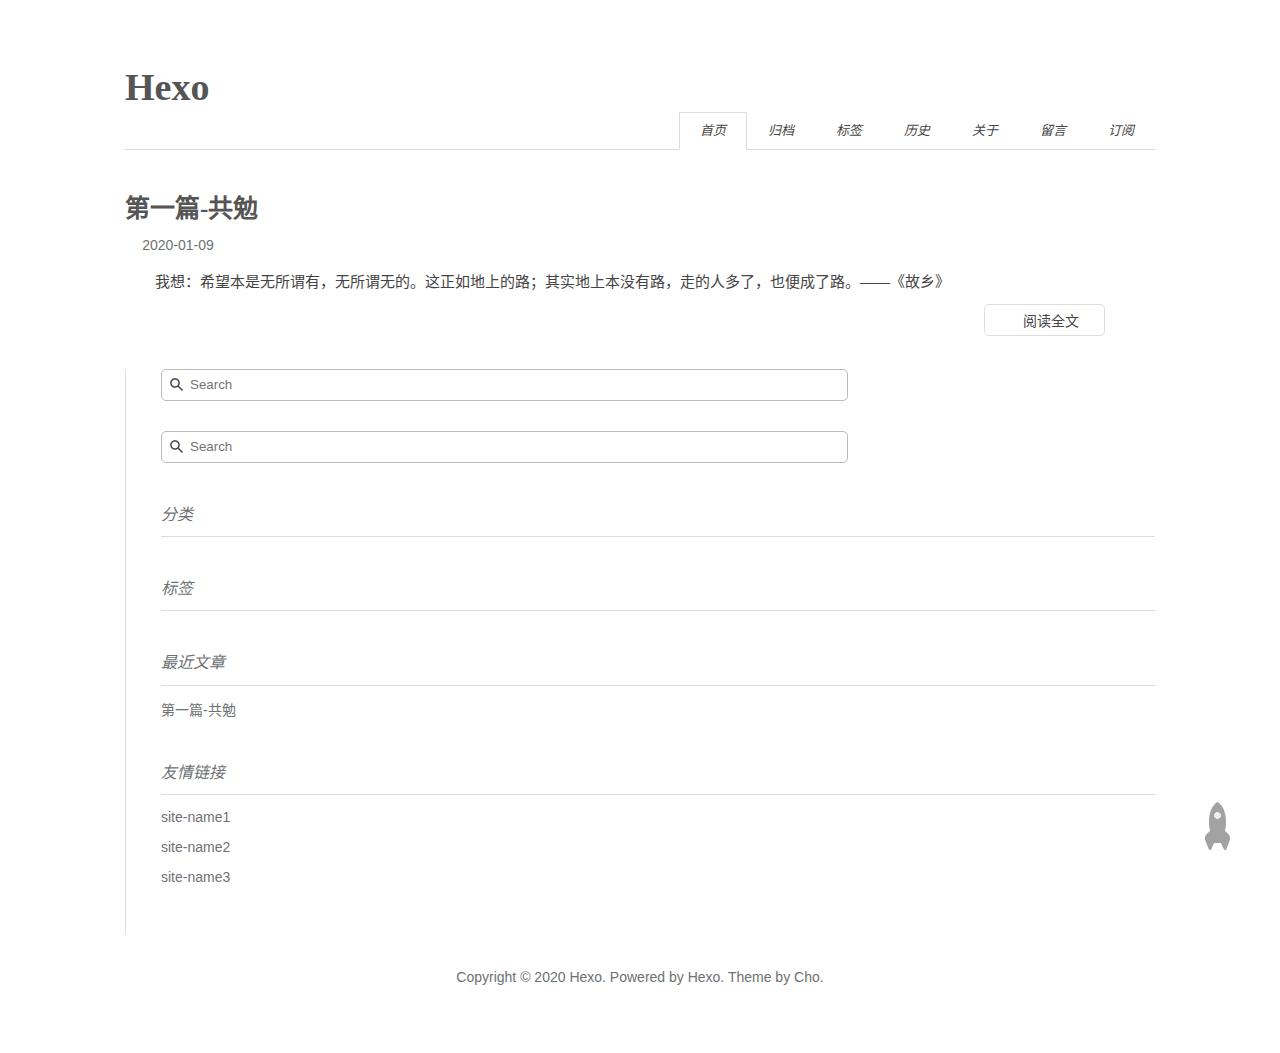
<file: index.html>
<!DOCTYPE html><html lang="zh-CN"><head><meta http-equiv="content-type" content="text/html; charset=utf-8"><meta content="width=device-width,initial-scale=1,maximum-scale=1,user-scalable=0" name="viewport"><meta content="yes" name="apple-mobile-web-app-capable"><meta content="black-translucent" name="apple-mobile-web-app-status-bar-style"><meta content="telephone=no" name="format-detection"><meta name="description" content=""><title>Hexo</title><link rel="stylesheet" href="/css/style.css?v=0.0.0"><link rel="stylesheet" href="//lib.baomitu.com/normalize/8.0.1/normalize.min.css"><link rel="stylesheet" href="//lib.baomitu.com/pure/1.0.0/pure-min.css"><link rel="stylesheet" href="//lib.baomitu.com/pure/1.0.0/grids-responsive-min.css"><link rel="stylesheet" href="//lib.baomitu.com/font-awesome/4.7.0/css/font-awesome.min.css"><script src="//lib.baomitu.com/jquery/3.4.0/jquery.min.js"></script><link rel="icon" mask="" sizes="any" href="/favicon.ico"><link rel="Shortcut Icon" type="image/x-icon" href="/favicon.ico"><link rel="apple-touch-icon" href="/apple-touch-icon.png"><link rel="apple-touch-icon-precomposed" href="/apple-touch-icon.png"><link rel="alternate" type="application/atom+xml" href="/atom.xml"></head><body><div class="body_container"><div id="header"><div class="site-name"><h1 class="hidden">Hexo</h1><a id="logo" href="/.">Hexo</a><p class="description"></p></div><div id="nav-menu"><a class="current" href="/."><i class="fa fa-home">首页</i></a><a href="/archives/"><i class="fa fa-archive"> 归档</i></a><a href="/tag/"><i class="fa fa-tag"> 标签</i></a><a href="/history/"><i class="fa fa-book"> 历史</i></a><a href="/about/"><i class="fa fa-user"> 关于</i></a><a href="/guestbook/"><i class="fa fa-comment"> 留言</i></a><a href="/atom.xml"><i class="fa fa-rss"> 订阅</i></a></div></div><div class="pure-g" id="layout"><div class="pure-u-1 pure-u-md-3-4"><div class="content_container"><div class="post"><h1 class="post-title"><a href="/2020/01/09/%E7%AC%AC%E4%B8%80%E7%AF%87-%E5%85%B1%E5%8B%89/">第一篇-共勉</a></h1><div class="post-meta">2020-01-09</div><div class="post-content"><html lang="en"><head><meta charset="UTF-8"><meta name="viewport" content="width=device-width,initial-scale=1"><meta http-equiv="X-UA-Compatible" content="ie=edge"><title>Document</title><style>p{text-indent:2em}</style><meta name="generator" content="Hexo 4.1.0"><link rel="alternate" href="/atom.xml" title="Hexo" type="application/atom+xml"></head><body><p>我想：希望本是无所谓有，无所谓无的。这正如地上的路；其实地上本没有路，走的人多了，也便成了路。——《故乡》</p></body></html></div><p class="readmore"><a href="/2020/01/09/%E7%AC%AC%E4%B8%80%E7%AF%87-%E5%85%B1%E5%8B%89/">阅读全文</a></p></div></div></div><div class="pure-u-1-4 hidden_mid_and_down"><div id="sidebar"><div class="widget"><form class="search-form" action="//www.google.com/search" method="get" accept-charset="utf-8" target="_blank"><input type="text" name="q" maxlength="20" placeholder="Search"><input type="hidden" name="sitesearch" value="http://yoursite.com"></form></div><div class="widget"><div class="search-form"><input id="local-search-input" placeholder="Search" type="text" name="q" results="0"><div id="local-search-result"></div></div></div><div class="widget"><div class="widget-title"><i class="fa fa-folder-o">分类</i></div></div><div class="widget"><div class="widget-title"><i class="fa fa-star-o">标签</i></div><div class="tagcloud"></div></div><div class="widget"><div class="widget-title"><i class="fa fa-file-o">最近文章</i></div><ul class="post-list"><li class="post-list-item"><a class="post-list-link" href="/2020/01/09/%E7%AC%AC%E4%B8%80%E7%AF%87-%E5%85%B1%E5%8B%89/">第一篇-共勉</a></li></ul></div><div class="widget"><div class="widget-title"><i class="fa fa-external-link">友情链接</i></div><ul></ul><a href="http://www.example1.com/" title="site-name1" target="_blank">site-name1</a><ul></ul><a href="http://www.example2.com/" title="site-name2" target="_blank">site-name2</a><ul></ul><a href="http://www.example3.com/" title="site-name3" target="_blank">site-name3</a></div></div></div><div class="pure-u-1 pure-u-md-3-4"><div id="footer">Copyright © 2020 <a href="/." rel="nofollow">Hexo.</a> Powered by<a rel="nofollow" target="_blank" href="https://hexo.io"> Hexo.</a><a rel="nofollow" target="_blank" href="https://github.com/tufu9441/maupassant-hexo"> Theme</a> by<a rel="nofollow" target="_blank" href="https://github.com/pagecho"> Cho.</a></div></div></div><a class="show" id="rocket" href="#top"></a><script src="/js/totop.js?v=0.0.0" async></script><script src="//lib.baomitu.com/fancybox/3.5.7/jquery.fancybox.min.js" async></script><script src="/js/fancybox.js?v=0.0.0" async></script><link rel="stylesheet" href="//lib.baomitu.com/fancybox/3.5.7/jquery.fancybox.min.css"><script src="/js/search.js?v=0.0.0"></script><script>var search_path="search.xml";0==search_path.length&&(search_path="search.xml");var path="/"+search_path;searchFunc(path,"local-search-input","local-search-result")</script><script src="/js/codeblock-resizer.js?v=0.0.0"></script><script src="/js/smartresize.js?v=0.0.0"></script></div></body></html>
</file>
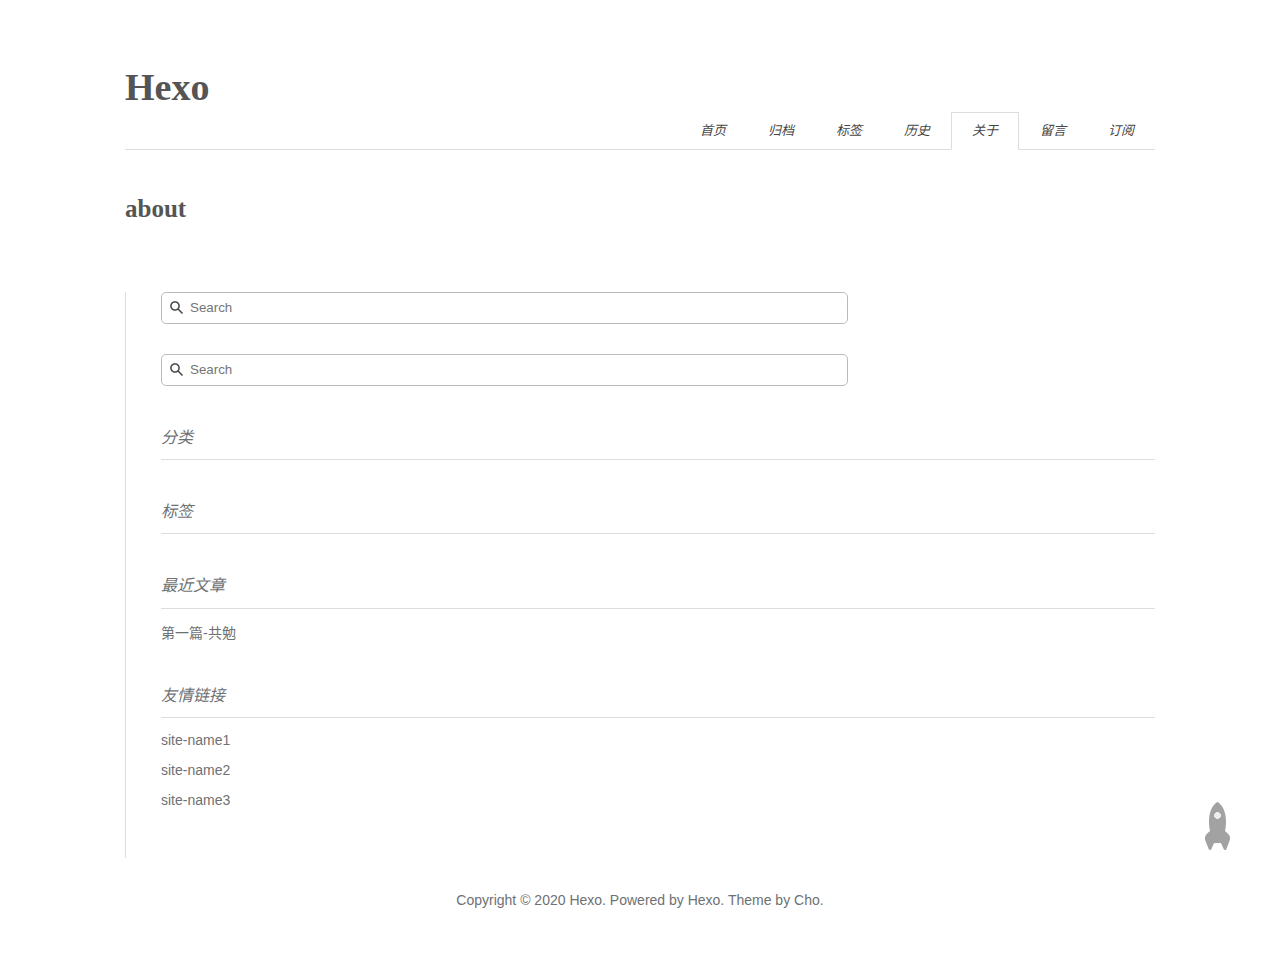
<file: about/index.html>
<!DOCTYPE html><html lang="zh-CN"><head><meta http-equiv="content-type" content="text/html; charset=utf-8"><meta content="width=device-width,initial-scale=1,maximum-scale=1,user-scalable=0" name="viewport"><meta content="yes" name="apple-mobile-web-app-capable"><meta content="black-translucent" name="apple-mobile-web-app-status-bar-style"><meta content="telephone=no" name="format-detection"><meta name="description" content=""><title>about | Hexo</title><link rel="stylesheet" href="/css/style.css?v=0.0.0"><link rel="stylesheet" href="//lib.baomitu.com/normalize/8.0.1/normalize.min.css"><link rel="stylesheet" href="//lib.baomitu.com/pure/1.0.0/pure-min.css"><link rel="stylesheet" href="//lib.baomitu.com/pure/1.0.0/grids-responsive-min.css"><link rel="stylesheet" href="//lib.baomitu.com/font-awesome/4.7.0/css/font-awesome.min.css"><script src="//lib.baomitu.com/jquery/3.4.0/jquery.min.js"></script><link rel="icon" mask="" sizes="any" href="/favicon.ico"><link rel="Shortcut Icon" type="image/x-icon" href="/favicon.ico"><link rel="apple-touch-icon" href="/apple-touch-icon.png"><link rel="apple-touch-icon-precomposed" href="/apple-touch-icon.png"><link rel="alternate" type="application/atom+xml" href="/atom.xml"><meta name="generator" content="Hexo 4.1.0"></head><body><div class="body_container"><div id="header"><div class="site-name"><h1 class="hidden">about</h1><a id="logo" href="/.">Hexo</a><p class="description"></p></div><div id="nav-menu"><a href="/."><i class="fa fa-home">首页</i></a><a href="/archives/"><i class="fa fa-archive"> 归档</i></a><a href="/tag/"><i class="fa fa-tag"> 标签</i></a><a href="/history/"><i class="fa fa-book"> 历史</i></a><a class="current" href="/about/"><i class="fa fa-user"> 关于</i></a><a href="/guestbook/"><i class="fa fa-comment"> 留言</i></a><a href="/atom.xml"><i class="fa fa-rss"> 订阅</i></a></div></div><div class="pure-g" id="layout"><div class="pure-u-1 pure-u-md-3-4"><div class="content_container"><div class="post"><h1 class="post-title">about</h1><div class="post-content"></div></div></div></div><div class="pure-u-1-4 hidden_mid_and_down"><div id="sidebar"><div class="widget"><form class="search-form" action="//www.google.com/search" method="get" accept-charset="utf-8" target="_blank"><input type="text" name="q" maxlength="20" placeholder="Search"><input type="hidden" name="sitesearch" value="http://yoursite.com"></form></div><div class="widget"><div class="search-form"><input id="local-search-input" placeholder="Search" type="text" name="q" results="0"><div id="local-search-result"></div></div></div><div class="widget"><div class="widget-title"><i class="fa fa-folder-o">分类</i></div></div><div class="widget"><div class="widget-title"><i class="fa fa-star-o">标签</i></div><div class="tagcloud"></div></div><div class="widget"><div class="widget-title"><i class="fa fa-file-o">最近文章</i></div><ul class="post-list"><li class="post-list-item"><a class="post-list-link" href="/2020/01/09/%E7%AC%AC%E4%B8%80%E7%AF%87-%E5%85%B1%E5%8B%89/">第一篇-共勉</a></li></ul></div><div class="widget"><div class="widget-title"><i class="fa fa-external-link">友情链接</i></div><ul></ul><a href="http://www.example1.com/" title="site-name1" target="_blank">site-name1</a><ul></ul><a href="http://www.example2.com/" title="site-name2" target="_blank">site-name2</a><ul></ul><a href="http://www.example3.com/" title="site-name3" target="_blank">site-name3</a></div></div></div><div class="pure-u-1 pure-u-md-3-4"><div id="footer">Copyright © 2020 <a href="/." rel="nofollow">Hexo.</a> Powered by<a rel="nofollow" target="_blank" href="https://hexo.io"> Hexo.</a><a rel="nofollow" target="_blank" href="https://github.com/tufu9441/maupassant-hexo"> Theme</a> by<a rel="nofollow" target="_blank" href="https://github.com/pagecho"> Cho.</a></div></div></div><a class="show" id="rocket" href="#top"></a><script src="/js/totop.js?v=0.0.0" async></script><script src="//lib.baomitu.com/fancybox/3.5.7/jquery.fancybox.min.js" async></script><script src="/js/fancybox.js?v=0.0.0" async></script><link rel="stylesheet" href="//lib.baomitu.com/fancybox/3.5.7/jquery.fancybox.min.css"><script src="/js/search.js?v=0.0.0"></script><script>var search_path="search.xml";0==search_path.length&&(search_path="search.xml");var path="/"+search_path;searchFunc(path,"local-search-input","local-search-result")</script><script src="/js/codeblock-resizer.js?v=0.0.0"></script><script src="/js/smartresize.js?v=0.0.0"></script></div></body></html>
</file>
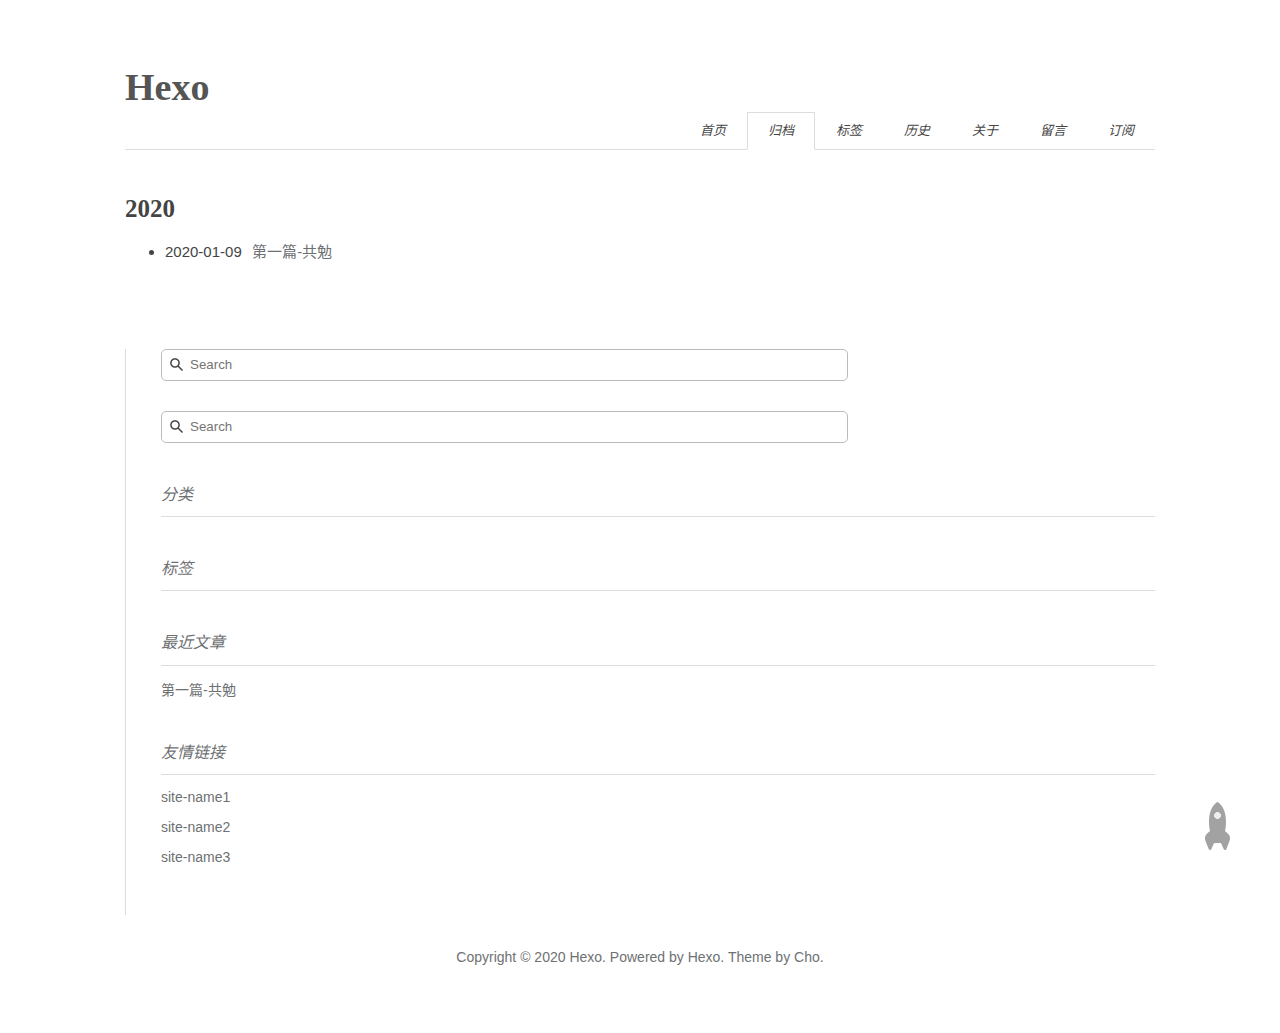
<file: archives/index.html>
<!DOCTYPE html><html lang="zh-CN"><head><meta http-equiv="content-type" content="text/html; charset=utf-8"><meta content="width=device-width,initial-scale=1,maximum-scale=1,user-scalable=0" name="viewport"><meta content="yes" name="apple-mobile-web-app-capable"><meta content="black-translucent" name="apple-mobile-web-app-status-bar-style"><meta content="telephone=no" name="format-detection"><meta name="description" content=""><title>归档 | Hexo</title><link rel="stylesheet" href="/css/style.css?v=0.0.0"><link rel="stylesheet" href="//lib.baomitu.com/normalize/8.0.1/normalize.min.css"><link rel="stylesheet" href="//lib.baomitu.com/pure/1.0.0/pure-min.css"><link rel="stylesheet" href="//lib.baomitu.com/pure/1.0.0/grids-responsive-min.css"><link rel="stylesheet" href="//lib.baomitu.com/font-awesome/4.7.0/css/font-awesome.min.css"><script src="//lib.baomitu.com/jquery/3.4.0/jquery.min.js"></script><link rel="icon" mask="" sizes="any" href="/favicon.ico"><link rel="Shortcut Icon" type="image/x-icon" href="/favicon.ico"><link rel="apple-touch-icon" href="/apple-touch-icon.png"><link rel="apple-touch-icon-precomposed" href="/apple-touch-icon.png"><link rel="alternate" type="application/atom+xml" href="/atom.xml"><meta name="generator" content="Hexo 4.1.0"></head><body><div class="body_container"><div id="header"><div class="site-name"><h1 class="hidden">Hexo</h1><a id="logo" href="/.">Hexo</a><p class="description"></p></div><div id="nav-menu"><a href="/."><i class="fa fa-home">首页</i></a><a class="current" href="/archives/"><i class="fa fa-archive"> 归档</i></a><a href="/tag/"><i class="fa fa-tag"> 标签</i></a><a href="/history/"><i class="fa fa-book"> 历史</i></a><a href="/about/"><i class="fa fa-user"> 关于</i></a><a href="/guestbook/"><i class="fa fa-comment"> 留言</i></a><a href="/atom.xml"><i class="fa fa-rss"> 订阅</i></a></div></div><div class="pure-g" id="layout"><div class="pure-u-1 pure-u-md-3-4"><div class="content_container"><div class="post"><div class="post-archive"><h2>2020</h2><ul class="listing"><li><span class="date">2020-01-09</span><a href="/2020/01/09/%E7%AC%AC%E4%B8%80%E7%AF%87-%E5%85%B1%E5%8B%89/" title="第一篇-共勉">第一篇-共勉</a></li></ul></div></div></div></div><div class="pure-u-1-4 hidden_mid_and_down"><div id="sidebar"><div class="widget"><form class="search-form" action="//www.google.com/search" method="get" accept-charset="utf-8" target="_blank"><input type="text" name="q" maxlength="20" placeholder="Search"><input type="hidden" name="sitesearch" value="http://yoursite.com"></form></div><div class="widget"><div class="search-form"><input id="local-search-input" placeholder="Search" type="text" name="q" results="0"><div id="local-search-result"></div></div></div><div class="widget"><div class="widget-title"><i class="fa fa-folder-o">分类</i></div></div><div class="widget"><div class="widget-title"><i class="fa fa-star-o">标签</i></div><div class="tagcloud"></div></div><div class="widget"><div class="widget-title"><i class="fa fa-file-o">最近文章</i></div><ul class="post-list"><li class="post-list-item"><a class="post-list-link" href="/2020/01/09/%E7%AC%AC%E4%B8%80%E7%AF%87-%E5%85%B1%E5%8B%89/">第一篇-共勉</a></li></ul></div><div class="widget"><div class="widget-title"><i class="fa fa-external-link">友情链接</i></div><ul></ul><a href="http://www.example1.com/" title="site-name1" target="_blank">site-name1</a><ul></ul><a href="http://www.example2.com/" title="site-name2" target="_blank">site-name2</a><ul></ul><a href="http://www.example3.com/" title="site-name3" target="_blank">site-name3</a></div></div></div><div class="pure-u-1 pure-u-md-3-4"><div id="footer">Copyright © 2020 <a href="/." rel="nofollow">Hexo.</a> Powered by<a rel="nofollow" target="_blank" href="https://hexo.io"> Hexo.</a><a rel="nofollow" target="_blank" href="https://github.com/tufu9441/maupassant-hexo"> Theme</a> by<a rel="nofollow" target="_blank" href="https://github.com/pagecho"> Cho.</a></div></div></div><a class="show" id="rocket" href="#top"></a><script src="/js/totop.js?v=0.0.0" async></script><script src="//lib.baomitu.com/fancybox/3.5.7/jquery.fancybox.min.js" async></script><script src="/js/fancybox.js?v=0.0.0" async></script><link rel="stylesheet" href="//lib.baomitu.com/fancybox/3.5.7/jquery.fancybox.min.css"><script src="/js/search.js?v=0.0.0"></script><script>var search_path="search.xml";0==search_path.length&&(search_path="search.xml");var path="/"+search_path;searchFunc(path,"local-search-input","local-search-result")</script><script src="/js/codeblock-resizer.js?v=0.0.0"></script><script src="/js/smartresize.js?v=0.0.0"></script></div></body></html>
</file>
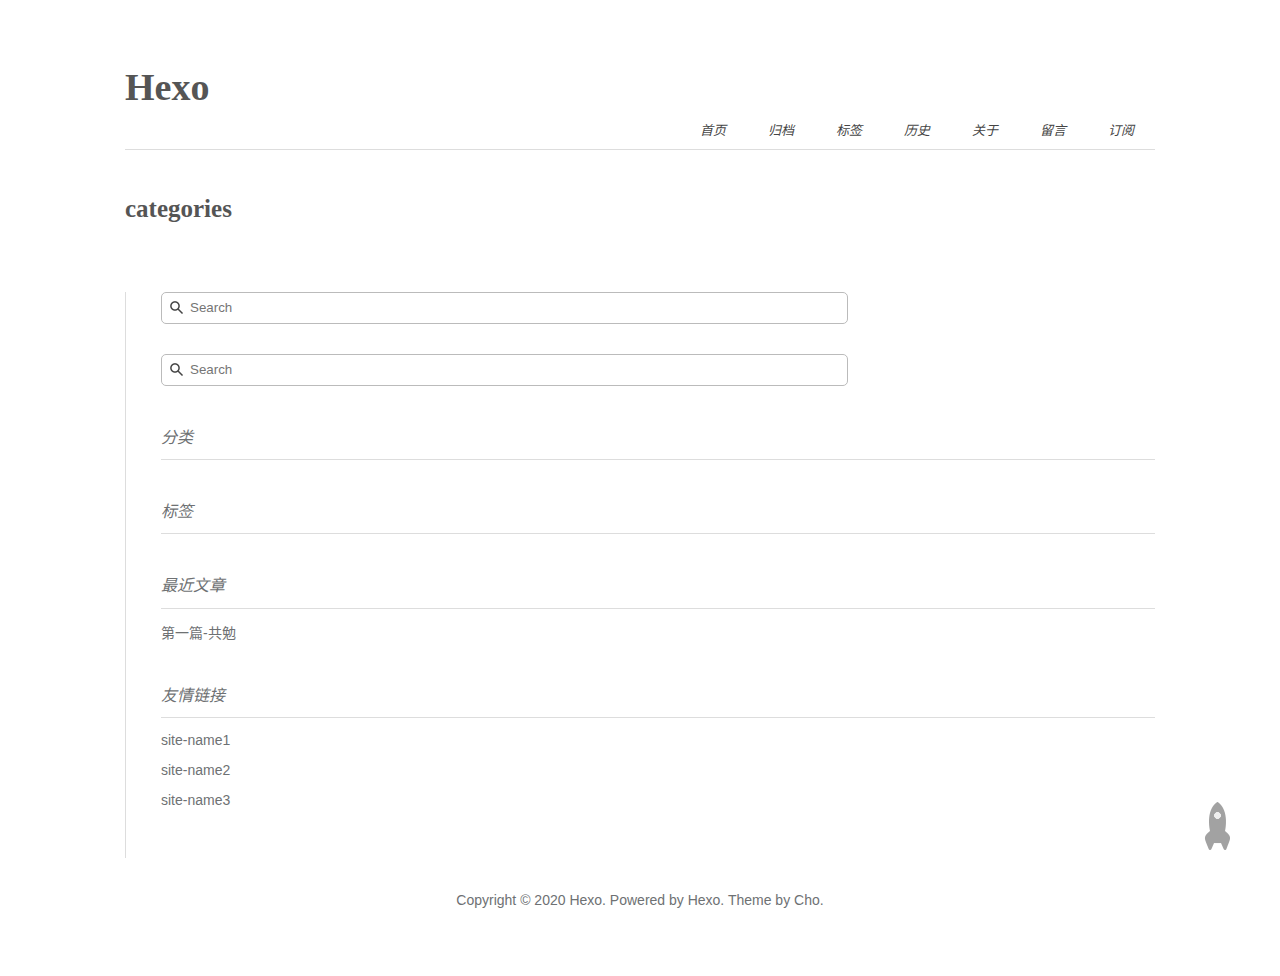
<file: categories/index.html>
<!DOCTYPE html><html lang="zh-CN"><head><meta http-equiv="content-type" content="text/html; charset=utf-8"><meta content="width=device-width,initial-scale=1,maximum-scale=1,user-scalable=0" name="viewport"><meta content="yes" name="apple-mobile-web-app-capable"><meta content="black-translucent" name="apple-mobile-web-app-status-bar-style"><meta content="telephone=no" name="format-detection"><meta name="description" content=""><title>categories | Hexo</title><link rel="stylesheet" href="/css/style.css?v=0.0.0"><link rel="stylesheet" href="//lib.baomitu.com/normalize/8.0.1/normalize.min.css"><link rel="stylesheet" href="//lib.baomitu.com/pure/1.0.0/pure-min.css"><link rel="stylesheet" href="//lib.baomitu.com/pure/1.0.0/grids-responsive-min.css"><link rel="stylesheet" href="//lib.baomitu.com/font-awesome/4.7.0/css/font-awesome.min.css"><script src="//lib.baomitu.com/jquery/3.4.0/jquery.min.js"></script><link rel="icon" mask="" sizes="any" href="/favicon.ico"><link rel="Shortcut Icon" type="image/x-icon" href="/favicon.ico"><link rel="apple-touch-icon" href="/apple-touch-icon.png"><link rel="apple-touch-icon-precomposed" href="/apple-touch-icon.png"><link rel="alternate" type="application/atom+xml" href="/atom.xml"><meta name="generator" content="Hexo 4.1.0"></head><body><div class="body_container"><div id="header"><div class="site-name"><h1 class="hidden">categories</h1><a id="logo" href="/.">Hexo</a><p class="description"></p></div><div id="nav-menu"><a href="/."><i class="fa fa-home">首页</i></a><a href="/archives/"><i class="fa fa-archive"> 归档</i></a><a href="/tag/"><i class="fa fa-tag"> 标签</i></a><a href="/history/"><i class="fa fa-book"> 历史</i></a><a href="/about/"><i class="fa fa-user"> 关于</i></a><a href="/guestbook/"><i class="fa fa-comment"> 留言</i></a><a href="/atom.xml"><i class="fa fa-rss"> 订阅</i></a></div></div><div class="pure-g" id="layout"><div class="pure-u-1 pure-u-md-3-4"><div class="content_container"><div class="post"><h1 class="post-title">categories</h1><div class="post-content"></div></div></div></div><div class="pure-u-1-4 hidden_mid_and_down"><div id="sidebar"><div class="widget"><form class="search-form" action="//www.google.com/search" method="get" accept-charset="utf-8" target="_blank"><input type="text" name="q" maxlength="20" placeholder="Search"><input type="hidden" name="sitesearch" value="http://yoursite.com"></form></div><div class="widget"><div class="search-form"><input id="local-search-input" placeholder="Search" type="text" name="q" results="0"><div id="local-search-result"></div></div></div><div class="widget"><div class="widget-title"><i class="fa fa-folder-o">分类</i></div></div><div class="widget"><div class="widget-title"><i class="fa fa-star-o">标签</i></div><div class="tagcloud"></div></div><div class="widget"><div class="widget-title"><i class="fa fa-file-o">最近文章</i></div><ul class="post-list"><li class="post-list-item"><a class="post-list-link" href="/2020/01/09/%E7%AC%AC%E4%B8%80%E7%AF%87-%E5%85%B1%E5%8B%89/">第一篇-共勉</a></li></ul></div><div class="widget"><div class="widget-title"><i class="fa fa-external-link">友情链接</i></div><ul></ul><a href="http://www.example1.com/" title="site-name1" target="_blank">site-name1</a><ul></ul><a href="http://www.example2.com/" title="site-name2" target="_blank">site-name2</a><ul></ul><a href="http://www.example3.com/" title="site-name3" target="_blank">site-name3</a></div></div></div><div class="pure-u-1 pure-u-md-3-4"><div id="footer">Copyright © 2020 <a href="/." rel="nofollow">Hexo.</a> Powered by<a rel="nofollow" target="_blank" href="https://hexo.io"> Hexo.</a><a rel="nofollow" target="_blank" href="https://github.com/tufu9441/maupassant-hexo"> Theme</a> by<a rel="nofollow" target="_blank" href="https://github.com/pagecho"> Cho.</a></div></div></div><a class="show" id="rocket" href="#top"></a><script src="/js/totop.js?v=0.0.0" async></script><script src="//lib.baomitu.com/fancybox/3.5.7/jquery.fancybox.min.js" async></script><script src="/js/fancybox.js?v=0.0.0" async></script><link rel="stylesheet" href="//lib.baomitu.com/fancybox/3.5.7/jquery.fancybox.min.css"><script src="/js/search.js?v=0.0.0"></script><script>var search_path="search.xml";0==search_path.length&&(search_path="search.xml");var path="/"+search_path;searchFunc(path,"local-search-input","local-search-result")</script><script src="/js/codeblock-resizer.js?v=0.0.0"></script><script src="/js/smartresize.js?v=0.0.0"></script></div></body></html>
</file>
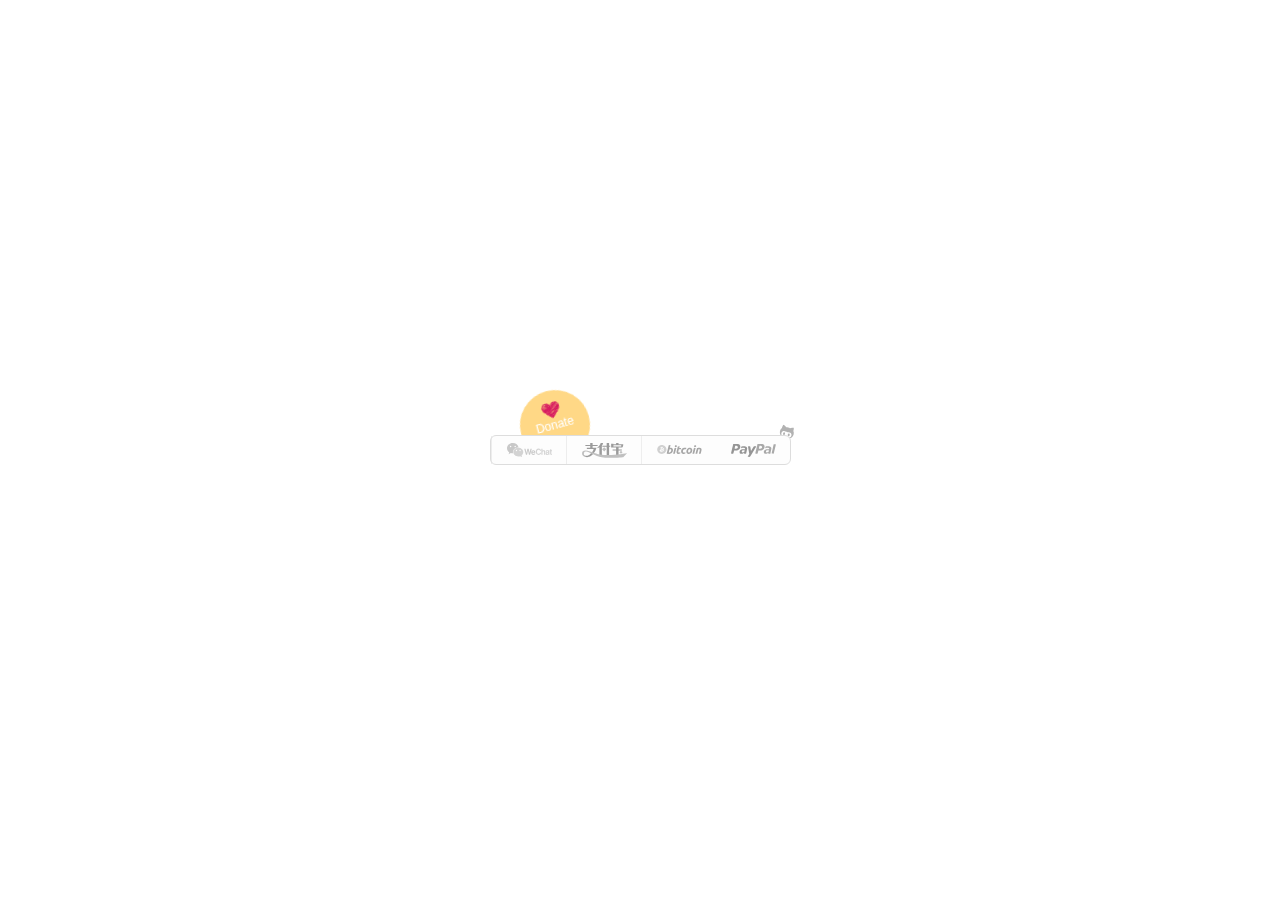
<file: donate/index.html>
<!DOCTYPE html><html lang="zh"><head><meta charset="UTF-8"><title>Donate-Page</title><meta name="viewport" content="width=device-width,initial-scale=1,minimum-scale=1,maximum-scale=1,minimal-ui"><link rel="stylesheet" href="../css/donate.css"><script src="//lib.baomitu.com/jquery/3.4.0/jquery.min.js"></script><script src="//lib.baomitu.com/clipboard.js/2.0.4/clipboard.min.js"></script><script src="../js/donate.js"></script><meta name="generator" content="Hexo 4.1.0"><link rel="alternate" href="/atom.xml" title="Hexo" type="application/atom+xml"></head><body><a id="github" href="https://github.com/Kaiyuan/donate-page" target="_blank" class="pos-f tr3" title="Github"></a><div id="DonateText" class="tr3">Donate</div><ul id="donateBox" class="list pos-f tr3"><li id="PayPal"><a href="" target="_blank">PayPal</a></li><li id="BTC" data-footnote="Copy address and show QRCode"><button id="BTCBn" data-clipboard-target="#btc-key" alt="Copy to clipboard">Bitcoin</button></li><li id="AliPay">AliPay</li><li id="WeChat">WeChat</li></ul><div id="QRBox" class="pos-f left-100"><div id="MainBox"></div></div><input id="btc-key" type="text" readonly></body></html>
</file>
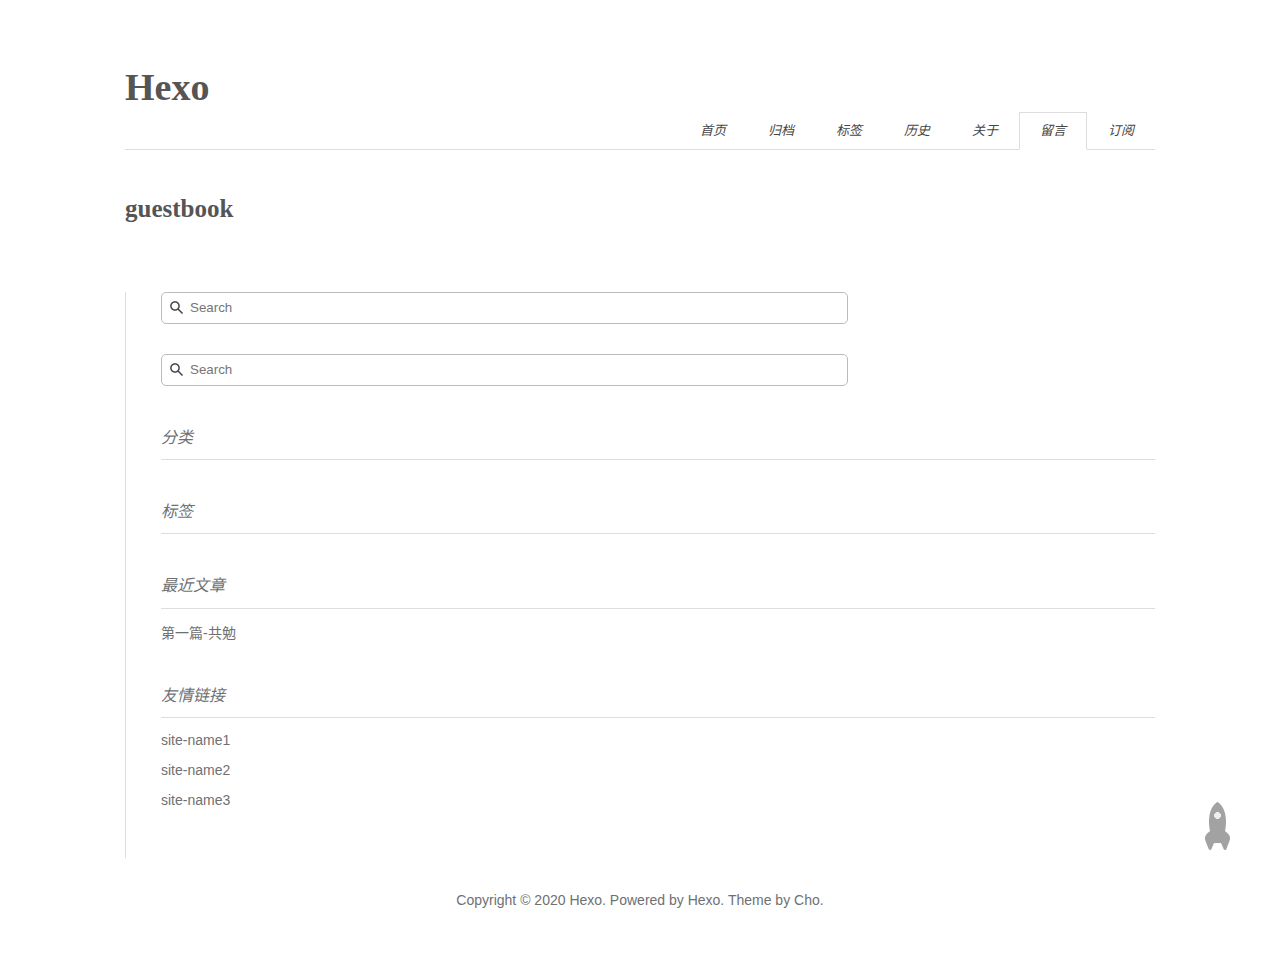
<file: guestbook/index.html>
<!DOCTYPE html><html lang="zh-CN"><head><meta http-equiv="content-type" content="text/html; charset=utf-8"><meta content="width=device-width,initial-scale=1,maximum-scale=1,user-scalable=0" name="viewport"><meta content="yes" name="apple-mobile-web-app-capable"><meta content="black-translucent" name="apple-mobile-web-app-status-bar-style"><meta content="telephone=no" name="format-detection"><meta name="description" content=""><title>guestbook | Hexo</title><link rel="stylesheet" href="/css/style.css?v=0.0.0"><link rel="stylesheet" href="//lib.baomitu.com/normalize/8.0.1/normalize.min.css"><link rel="stylesheet" href="//lib.baomitu.com/pure/1.0.0/pure-min.css"><link rel="stylesheet" href="//lib.baomitu.com/pure/1.0.0/grids-responsive-min.css"><link rel="stylesheet" href="//lib.baomitu.com/font-awesome/4.7.0/css/font-awesome.min.css"><script src="//lib.baomitu.com/jquery/3.4.0/jquery.min.js"></script><link rel="icon" mask="" sizes="any" href="/favicon.ico"><link rel="Shortcut Icon" type="image/x-icon" href="/favicon.ico"><link rel="apple-touch-icon" href="/apple-touch-icon.png"><link rel="apple-touch-icon-precomposed" href="/apple-touch-icon.png"><link rel="alternate" type="application/atom+xml" href="/atom.xml"><meta name="generator" content="Hexo 4.1.0"></head><body><div class="body_container"><div id="header"><div class="site-name"><h1 class="hidden">guestbook</h1><a id="logo" href="/.">Hexo</a><p class="description"></p></div><div id="nav-menu"><a href="/."><i class="fa fa-home">首页</i></a><a href="/archives/"><i class="fa fa-archive"> 归档</i></a><a href="/tag/"><i class="fa fa-tag"> 标签</i></a><a href="/history/"><i class="fa fa-book"> 历史</i></a><a href="/about/"><i class="fa fa-user"> 关于</i></a><a class="current" href="/guestbook/"><i class="fa fa-comment"> 留言</i></a><a href="/atom.xml"><i class="fa fa-rss"> 订阅</i></a></div></div><div class="pure-g" id="layout"><div class="pure-u-1 pure-u-md-3-4"><div class="content_container"><div class="post"><h1 class="post-title">guestbook</h1><div class="post-content"></div></div></div></div><div class="pure-u-1-4 hidden_mid_and_down"><div id="sidebar"><div class="widget"><form class="search-form" action="//www.google.com/search" method="get" accept-charset="utf-8" target="_blank"><input type="text" name="q" maxlength="20" placeholder="Search"><input type="hidden" name="sitesearch" value="http://yoursite.com"></form></div><div class="widget"><div class="search-form"><input id="local-search-input" placeholder="Search" type="text" name="q" results="0"><div id="local-search-result"></div></div></div><div class="widget"><div class="widget-title"><i class="fa fa-folder-o">分类</i></div></div><div class="widget"><div class="widget-title"><i class="fa fa-star-o">标签</i></div><div class="tagcloud"></div></div><div class="widget"><div class="widget-title"><i class="fa fa-file-o">最近文章</i></div><ul class="post-list"><li class="post-list-item"><a class="post-list-link" href="/2020/01/09/%E7%AC%AC%E4%B8%80%E7%AF%87-%E5%85%B1%E5%8B%89/">第一篇-共勉</a></li></ul></div><div class="widget"><div class="widget-title"><i class="fa fa-external-link">友情链接</i></div><ul></ul><a href="http://www.example1.com/" title="site-name1" target="_blank">site-name1</a><ul></ul><a href="http://www.example2.com/" title="site-name2" target="_blank">site-name2</a><ul></ul><a href="http://www.example3.com/" title="site-name3" target="_blank">site-name3</a></div></div></div><div class="pure-u-1 pure-u-md-3-4"><div id="footer">Copyright © 2020 <a href="/." rel="nofollow">Hexo.</a> Powered by<a rel="nofollow" target="_blank" href="https://hexo.io"> Hexo.</a><a rel="nofollow" target="_blank" href="https://github.com/tufu9441/maupassant-hexo"> Theme</a> by<a rel="nofollow" target="_blank" href="https://github.com/pagecho"> Cho.</a></div></div></div><a class="show" id="rocket" href="#top"></a><script src="/js/totop.js?v=0.0.0" async></script><script src="//lib.baomitu.com/fancybox/3.5.7/jquery.fancybox.min.js" async></script><script src="/js/fancybox.js?v=0.0.0" async></script><link rel="stylesheet" href="//lib.baomitu.com/fancybox/3.5.7/jquery.fancybox.min.css"><script src="/js/search.js?v=0.0.0"></script><script>var search_path="search.xml";0==search_path.length&&(search_path="search.xml");var path="/"+search_path;searchFunc(path,"local-search-input","local-search-result")</script><script src="/js/codeblock-resizer.js?v=0.0.0"></script><script src="/js/smartresize.js?v=0.0.0"></script></div></body></html>
</file>
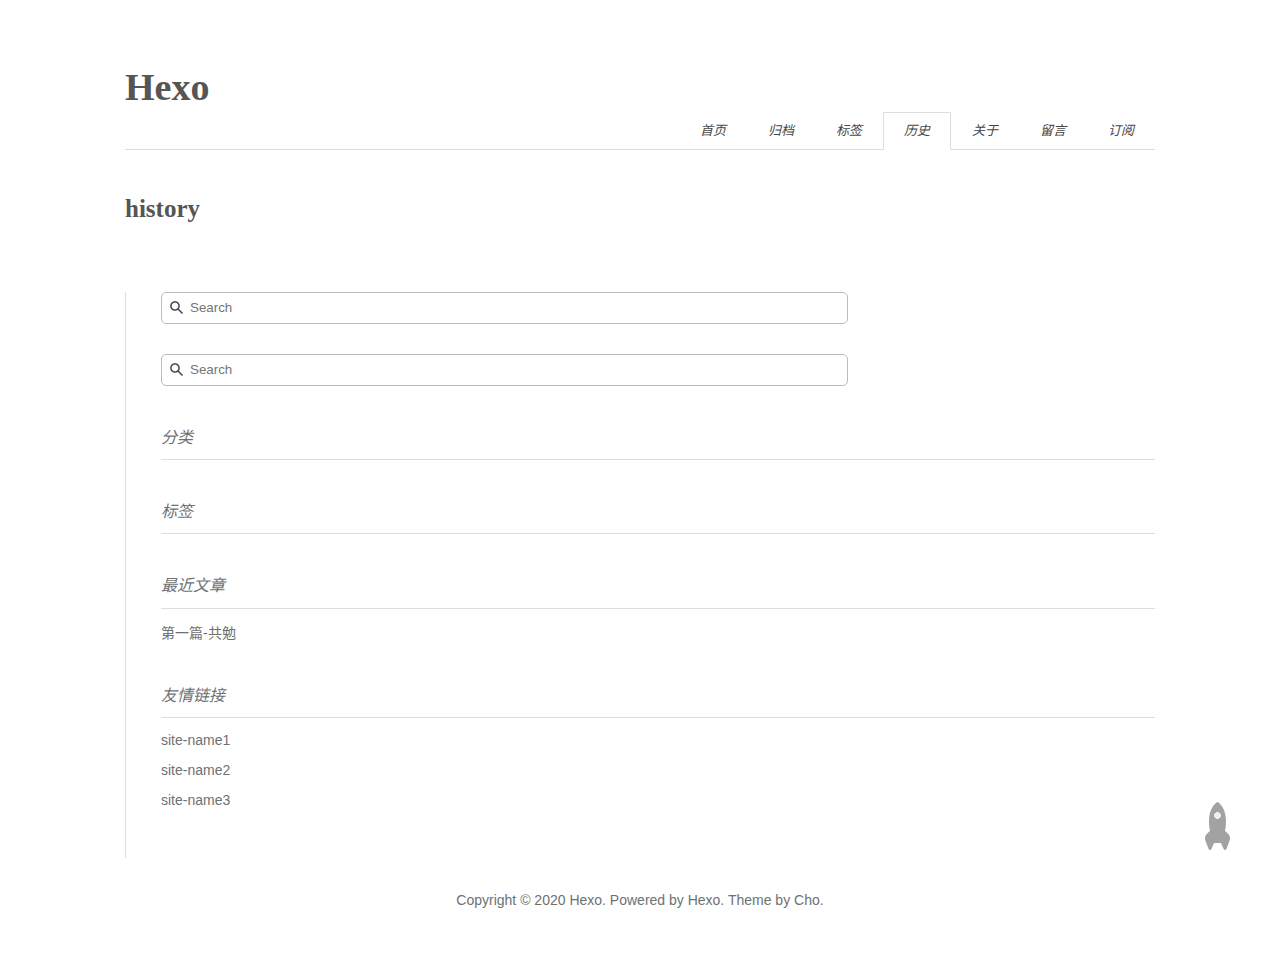
<file: history/index.html>
<!DOCTYPE html><html lang="zh-CN"><head><meta http-equiv="content-type" content="text/html; charset=utf-8"><meta content="width=device-width,initial-scale=1,maximum-scale=1,user-scalable=0" name="viewport"><meta content="yes" name="apple-mobile-web-app-capable"><meta content="black-translucent" name="apple-mobile-web-app-status-bar-style"><meta content="telephone=no" name="format-detection"><meta name="description" content=""><title>history | Hexo</title><link rel="stylesheet" href="/css/style.css?v=0.0.0"><link rel="stylesheet" href="//lib.baomitu.com/normalize/8.0.1/normalize.min.css"><link rel="stylesheet" href="//lib.baomitu.com/pure/1.0.0/pure-min.css"><link rel="stylesheet" href="//lib.baomitu.com/pure/1.0.0/grids-responsive-min.css"><link rel="stylesheet" href="//lib.baomitu.com/font-awesome/4.7.0/css/font-awesome.min.css"><script src="//lib.baomitu.com/jquery/3.4.0/jquery.min.js"></script><link rel="icon" mask="" sizes="any" href="/favicon.ico"><link rel="Shortcut Icon" type="image/x-icon" href="/favicon.ico"><link rel="apple-touch-icon" href="/apple-touch-icon.png"><link rel="apple-touch-icon-precomposed" href="/apple-touch-icon.png"><link rel="alternate" type="application/atom+xml" href="/atom.xml"><meta name="generator" content="Hexo 4.1.0"></head><body><div class="body_container"><div id="header"><div class="site-name"><h1 class="hidden">history</h1><a id="logo" href="/.">Hexo</a><p class="description"></p></div><div id="nav-menu"><a href="/."><i class="fa fa-home">首页</i></a><a href="/archives/"><i class="fa fa-archive"> 归档</i></a><a href="/tag/"><i class="fa fa-tag"> 标签</i></a><a class="current" href="/history/"><i class="fa fa-book"> 历史</i></a><a href="/about/"><i class="fa fa-user"> 关于</i></a><a href="/guestbook/"><i class="fa fa-comment"> 留言</i></a><a href="/atom.xml"><i class="fa fa-rss"> 订阅</i></a></div></div><div class="pure-g" id="layout"><div class="pure-u-1 pure-u-md-3-4"><div class="content_container"><div class="post"><h1 class="post-title">history</h1><div class="post-content"></div></div></div></div><div class="pure-u-1-4 hidden_mid_and_down"><div id="sidebar"><div class="widget"><form class="search-form" action="//www.google.com/search" method="get" accept-charset="utf-8" target="_blank"><input type="text" name="q" maxlength="20" placeholder="Search"><input type="hidden" name="sitesearch" value="http://yoursite.com"></form></div><div class="widget"><div class="search-form"><input id="local-search-input" placeholder="Search" type="text" name="q" results="0"><div id="local-search-result"></div></div></div><div class="widget"><div class="widget-title"><i class="fa fa-folder-o">分类</i></div></div><div class="widget"><div class="widget-title"><i class="fa fa-star-o">标签</i></div><div class="tagcloud"></div></div><div class="widget"><div class="widget-title"><i class="fa fa-file-o">最近文章</i></div><ul class="post-list"><li class="post-list-item"><a class="post-list-link" href="/2020/01/09/%E7%AC%AC%E4%B8%80%E7%AF%87-%E5%85%B1%E5%8B%89/">第一篇-共勉</a></li></ul></div><div class="widget"><div class="widget-title"><i class="fa fa-external-link">友情链接</i></div><ul></ul><a href="http://www.example1.com/" title="site-name1" target="_blank">site-name1</a><ul></ul><a href="http://www.example2.com/" title="site-name2" target="_blank">site-name2</a><ul></ul><a href="http://www.example3.com/" title="site-name3" target="_blank">site-name3</a></div></div></div><div class="pure-u-1 pure-u-md-3-4"><div id="footer">Copyright © 2020 <a href="/." rel="nofollow">Hexo.</a> Powered by<a rel="nofollow" target="_blank" href="https://hexo.io"> Hexo.</a><a rel="nofollow" target="_blank" href="https://github.com/tufu9441/maupassant-hexo"> Theme</a> by<a rel="nofollow" target="_blank" href="https://github.com/pagecho"> Cho.</a></div></div></div><a class="show" id="rocket" href="#top"></a><script src="/js/totop.js?v=0.0.0" async></script><script src="//lib.baomitu.com/fancybox/3.5.7/jquery.fancybox.min.js" async></script><script src="/js/fancybox.js?v=0.0.0" async></script><link rel="stylesheet" href="//lib.baomitu.com/fancybox/3.5.7/jquery.fancybox.min.css"><script src="/js/search.js?v=0.0.0"></script><script>var search_path="search.xml";0==search_path.length&&(search_path="search.xml");var path="/"+search_path;searchFunc(path,"local-search-input","local-search-result")</script><script src="/js/codeblock-resizer.js?v=0.0.0"></script><script src="/js/smartresize.js?v=0.0.0"></script></div></body></html>
</file>
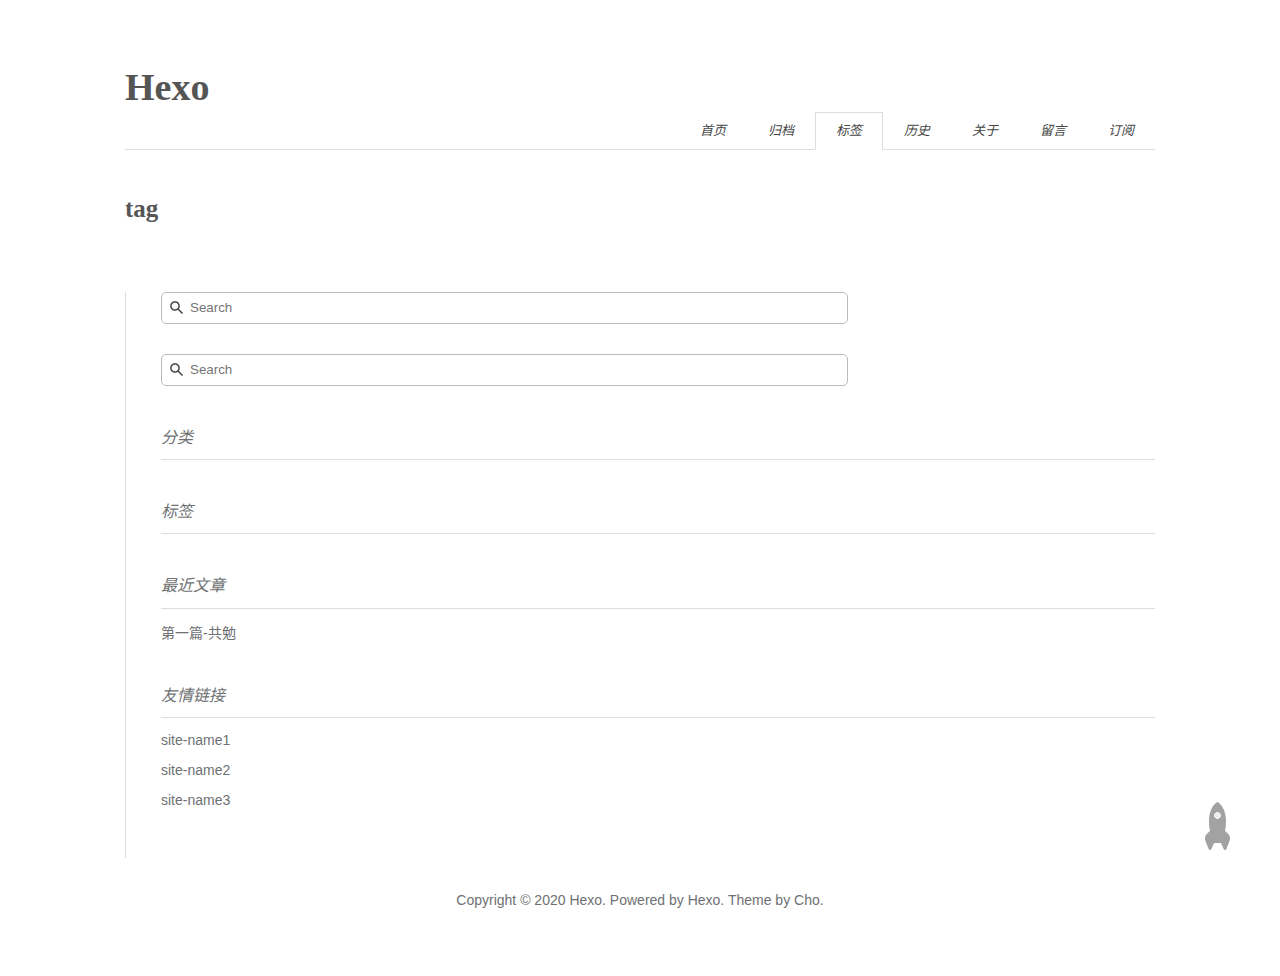
<file: tag/index.html>
<!DOCTYPE html><html lang="zh-CN"><head><meta http-equiv="content-type" content="text/html; charset=utf-8"><meta content="width=device-width,initial-scale=1,maximum-scale=1,user-scalable=0" name="viewport"><meta content="yes" name="apple-mobile-web-app-capable"><meta content="black-translucent" name="apple-mobile-web-app-status-bar-style"><meta content="telephone=no" name="format-detection"><meta name="description" content=""><title>tag | Hexo</title><link rel="stylesheet" href="/css/style.css?v=0.0.0"><link rel="stylesheet" href="//lib.baomitu.com/normalize/8.0.1/normalize.min.css"><link rel="stylesheet" href="//lib.baomitu.com/pure/1.0.0/pure-min.css"><link rel="stylesheet" href="//lib.baomitu.com/pure/1.0.0/grids-responsive-min.css"><link rel="stylesheet" href="//lib.baomitu.com/font-awesome/4.7.0/css/font-awesome.min.css"><script src="//lib.baomitu.com/jquery/3.4.0/jquery.min.js"></script><link rel="icon" mask="" sizes="any" href="/favicon.ico"><link rel="Shortcut Icon" type="image/x-icon" href="/favicon.ico"><link rel="apple-touch-icon" href="/apple-touch-icon.png"><link rel="apple-touch-icon-precomposed" href="/apple-touch-icon.png"><link rel="alternate" type="application/atom+xml" href="/atom.xml"><meta name="generator" content="Hexo 4.1.0"></head><body><div class="body_container"><div id="header"><div class="site-name"><h1 class="hidden">tag</h1><a id="logo" href="/.">Hexo</a><p class="description"></p></div><div id="nav-menu"><a href="/."><i class="fa fa-home">首页</i></a><a href="/archives/"><i class="fa fa-archive"> 归档</i></a><a class="current" href="/tag/"><i class="fa fa-tag"> 标签</i></a><a href="/history/"><i class="fa fa-book"> 历史</i></a><a href="/about/"><i class="fa fa-user"> 关于</i></a><a href="/guestbook/"><i class="fa fa-comment"> 留言</i></a><a href="/atom.xml"><i class="fa fa-rss"> 订阅</i></a></div></div><div class="pure-g" id="layout"><div class="pure-u-1 pure-u-md-3-4"><div class="content_container"><div class="post"><h1 class="post-title">tag</h1><div class="post-content"></div></div></div></div><div class="pure-u-1-4 hidden_mid_and_down"><div id="sidebar"><div class="widget"><form class="search-form" action="//www.google.com/search" method="get" accept-charset="utf-8" target="_blank"><input type="text" name="q" maxlength="20" placeholder="Search"><input type="hidden" name="sitesearch" value="http://yoursite.com"></form></div><div class="widget"><div class="search-form"><input id="local-search-input" placeholder="Search" type="text" name="q" results="0"><div id="local-search-result"></div></div></div><div class="widget"><div class="widget-title"><i class="fa fa-folder-o">分类</i></div></div><div class="widget"><div class="widget-title"><i class="fa fa-star-o">标签</i></div><div class="tagcloud"></div></div><div class="widget"><div class="widget-title"><i class="fa fa-file-o">最近文章</i></div><ul class="post-list"><li class="post-list-item"><a class="post-list-link" href="/2020/01/09/%E7%AC%AC%E4%B8%80%E7%AF%87-%E5%85%B1%E5%8B%89/">第一篇-共勉</a></li></ul></div><div class="widget"><div class="widget-title"><i class="fa fa-external-link">友情链接</i></div><ul></ul><a href="http://www.example1.com/" title="site-name1" target="_blank">site-name1</a><ul></ul><a href="http://www.example2.com/" title="site-name2" target="_blank">site-name2</a><ul></ul><a href="http://www.example3.com/" title="site-name3" target="_blank">site-name3</a></div></div></div><div class="pure-u-1 pure-u-md-3-4"><div id="footer">Copyright © 2020 <a href="/." rel="nofollow">Hexo.</a> Powered by<a rel="nofollow" target="_blank" href="https://hexo.io"> Hexo.</a><a rel="nofollow" target="_blank" href="https://github.com/tufu9441/maupassant-hexo"> Theme</a> by<a rel="nofollow" target="_blank" href="https://github.com/pagecho"> Cho.</a></div></div></div><a class="show" id="rocket" href="#top"></a><script src="/js/totop.js?v=0.0.0" async></script><script src="//lib.baomitu.com/fancybox/3.5.7/jquery.fancybox.min.js" async></script><script src="/js/fancybox.js?v=0.0.0" async></script><link rel="stylesheet" href="//lib.baomitu.com/fancybox/3.5.7/jquery.fancybox.min.css"><script src="/js/search.js?v=0.0.0"></script><script>var search_path="search.xml";0==search_path.length&&(search_path="search.xml");var path="/"+search_path;searchFunc(path,"local-search-input","local-search-result")</script><script src="/js/codeblock-resizer.js?v=0.0.0"></script><script src="/js/smartresize.js?v=0.0.0"></script></div></body></html>
</file>
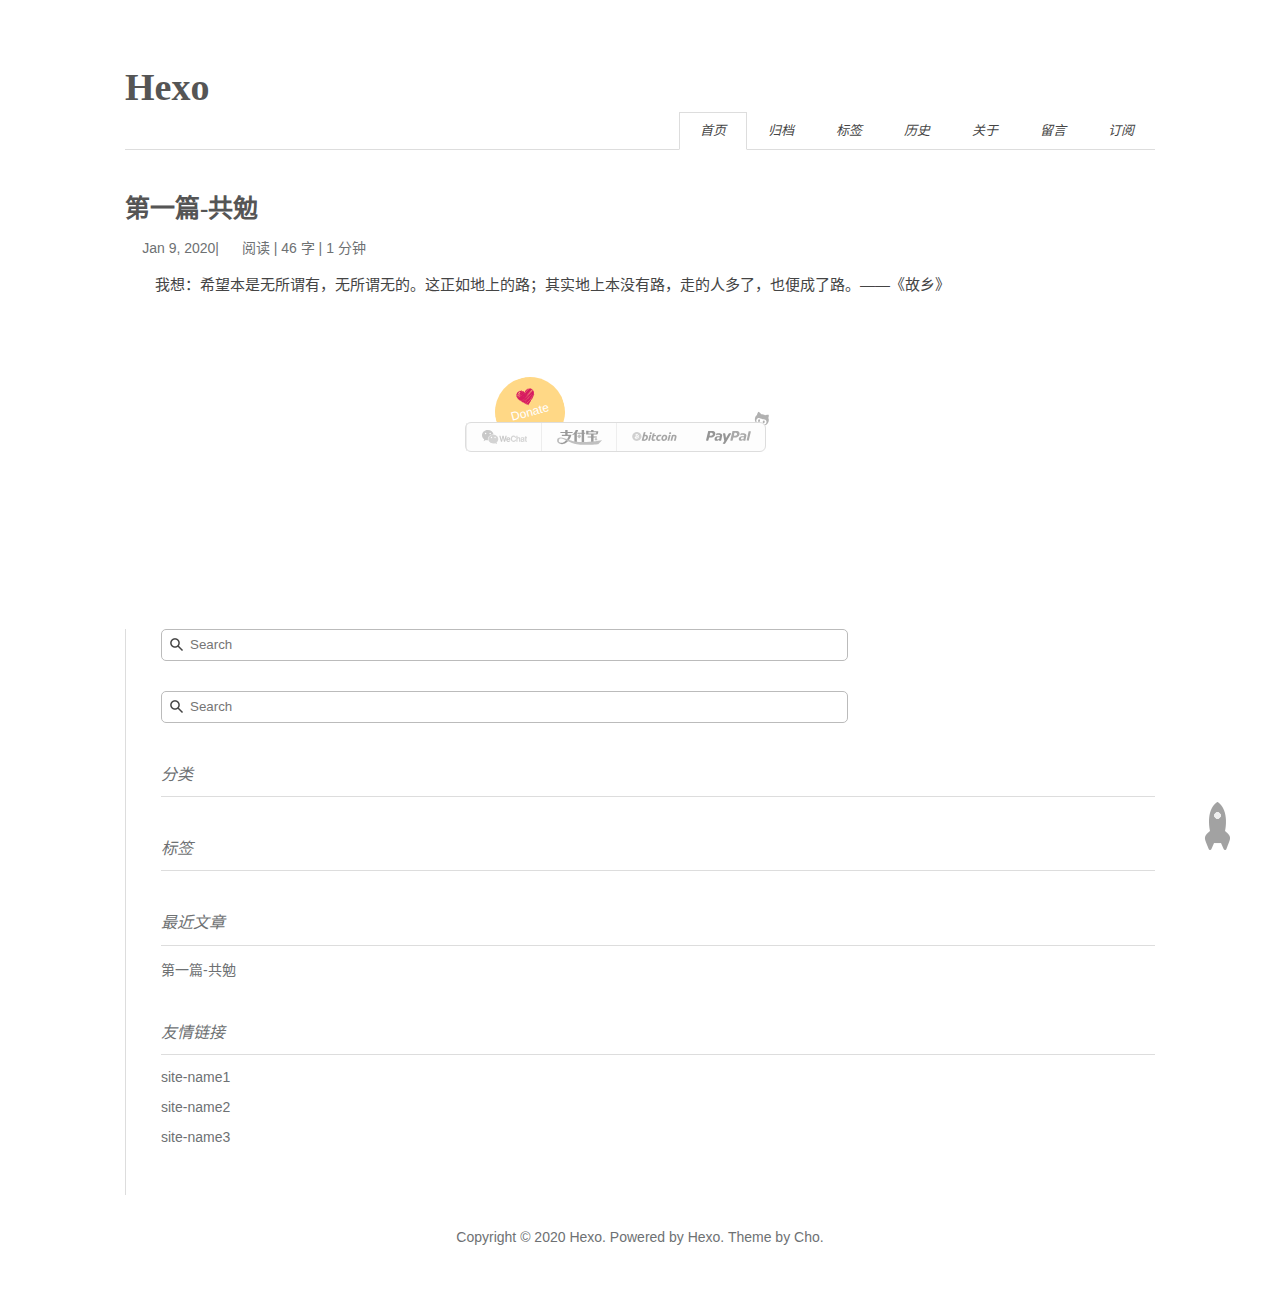
<file: 2020/01/09/第一篇-共勉/index.html>
<!DOCTYPE html><html lang="zh-CN"><head><meta http-equiv="content-type" content="text/html; charset=utf-8"><meta content="width=device-width,initial-scale=1,maximum-scale=1,user-scalable=0" name="viewport"><meta content="yes" name="apple-mobile-web-app-capable"><meta content="black-translucent" name="apple-mobile-web-app-status-bar-style"><meta content="telephone=no" name="format-detection"><meta name="description" content=""><title>第一篇-共勉 | Hexo</title><link rel="stylesheet" href="/css/style.css?v=0.0.0"><link rel="stylesheet" href="//lib.baomitu.com/normalize/8.0.1/normalize.min.css"><link rel="stylesheet" href="//lib.baomitu.com/pure/1.0.0/pure-min.css"><link rel="stylesheet" href="//lib.baomitu.com/pure/1.0.0/grids-responsive-min.css"><link rel="stylesheet" href="//lib.baomitu.com/font-awesome/4.7.0/css/font-awesome.min.css"><script src="//lib.baomitu.com/jquery/3.4.0/jquery.min.js"></script><link rel="icon" mask="" sizes="any" href="/favicon.ico"><link rel="Shortcut Icon" type="image/x-icon" href="/favicon.ico"><link rel="apple-touch-icon" href="/apple-touch-icon.png"><link rel="apple-touch-icon-precomposed" href="/apple-touch-icon.png"><link rel="alternate" type="application/atom+xml" href="/atom.xml"></head><body><div class="body_container"><div id="header"><div class="site-name"><h1 class="hidden">第一篇-共勉</h1><a id="logo" href="/.">Hexo</a><p class="description"></p></div><div id="nav-menu"><a class="current" href="/."><i class="fa fa-home">首页</i></a><a href="/archives/"><i class="fa fa-archive"> 归档</i></a><a href="/tag/"><i class="fa fa-tag"> 标签</i></a><a href="/history/"><i class="fa fa-book"> 历史</i></a><a href="/about/"><i class="fa fa-user"> 关于</i></a><a href="/guestbook/"><i class="fa fa-comment"> 留言</i></a><a href="/atom.xml"><i class="fa fa-rss"> 订阅</i></a></div></div><div class="pure-g" id="layout"><div class="pure-u-1 pure-u-md-3-4"><div class="content_container"><div class="post"><h1 class="post-title">第一篇-共勉</h1><div class="post-meta">Jan 9, 2020<script src="https://busuanzi.ibruce.info/busuanzi/2.3/busuanzi.pure.mini.js" async></script><span id="busuanzi_container_page_pv">| <span id="busuanzi_value_page_pv"></span><span> 阅读</span></span><span class="post-time"><span class="post-meta-item-text"> | </span><span class="post-meta-item-icon"><i class="fa fa-keyboard-o"></i><span class="post-count"> 46</span><span class="post-meta-item-text"> 字</span></span></span><span class="post-time"> | <span class="post-meta-item-icon"><i class="fa fa-hourglass-half"></i><span class="post-count"> 1</span><span class="post-meta-item-text"> 分钟</span></span></span></div><div class="post-content"><html lang="en"><head><meta charset="UTF-8"><meta name="viewport" content="width=device-width,initial-scale=1"><meta http-equiv="X-UA-Compatible" content="ie=edge"><title>Document</title><style>p{text-indent:2em}</style><meta name="generator" content="Hexo 4.1.0"><link rel="alternate" href="/atom.xml" title="Hexo" type="application/atom+xml"></head><body><p>我想：希望本是无所谓有，无所谓无的。这正如地上的路；其实地上本没有路，走的人多了，也便成了路。——《故乡》</p></body></html></div><iframe src="/donate/?AliPayQR=null&amp;WeChatQR=null&amp;GitHub=https://github.com/gerrardLT?tab=repositories&amp;BTCQR=null&amp;BTCKEY=null&amp;PayPal=null" style="overflow-x:hidden;overflow-y:hidden;border:0xp none #fff;min-height:240px;width:100%" frameborder="0" scrolling="no"></iframe><div class="tags"></div></div></div></div><div class="pure-u-1-4 hidden_mid_and_down"><div id="sidebar"><div class="widget"><form class="search-form" action="//www.google.com/search" method="get" accept-charset="utf-8" target="_blank"><input type="text" name="q" maxlength="20" placeholder="Search"><input type="hidden" name="sitesearch" value="http://yoursite.com"></form></div><div class="widget"><div class="search-form"><input id="local-search-input" placeholder="Search" type="text" name="q" results="0"><div id="local-search-result"></div></div></div><div class="widget"><div class="widget-title"><i class="fa fa-folder-o">分类</i></div></div><div class="widget"><div class="widget-title"><i class="fa fa-star-o">标签</i></div><div class="tagcloud"></div></div><div class="widget"><div class="widget-title"><i class="fa fa-file-o">最近文章</i></div><ul class="post-list"><li class="post-list-item"><a class="post-list-link" href="/2020/01/09/%E7%AC%AC%E4%B8%80%E7%AF%87-%E5%85%B1%E5%8B%89/">第一篇-共勉</a></li></ul></div><div class="widget"><div class="widget-title"><i class="fa fa-external-link">友情链接</i></div><ul></ul><a href="http://www.example1.com/" title="site-name1" target="_blank">site-name1</a><ul></ul><a href="http://www.example2.com/" title="site-name2" target="_blank">site-name2</a><ul></ul><a href="http://www.example3.com/" title="site-name3" target="_blank">site-name3</a></div></div></div><div class="pure-u-1 pure-u-md-3-4"><div id="footer">Copyright © 2020 <a href="/." rel="nofollow">Hexo.</a> Powered by<a rel="nofollow" target="_blank" href="https://hexo.io"> Hexo.</a><a rel="nofollow" target="_blank" href="https://github.com/tufu9441/maupassant-hexo"> Theme</a> by<a rel="nofollow" target="_blank" href="https://github.com/pagecho"> Cho.</a></div></div></div><a class="show" id="rocket" href="#top"></a><script src="/js/totop.js?v=0.0.0" async></script><script src="//lib.baomitu.com/fancybox/3.5.7/jquery.fancybox.min.js" async></script><script src="/js/fancybox.js?v=0.0.0" async></script><link rel="stylesheet" href="//lib.baomitu.com/fancybox/3.5.7/jquery.fancybox.min.css"><script src="/js/search.js?v=0.0.0"></script><script>var search_path="search.xml";0==search_path.length&&(search_path="search.xml");var path="/"+search_path;searchFunc(path,"local-search-input","local-search-result")</script><script src="/js/codeblock-resizer.js?v=0.0.0"></script><script src="/js/smartresize.js?v=0.0.0"></script></div></body></html>
</file>
<file: css/style.css>
.MJXc-TeX-unknown-R,.pure-g [class*=pure-u],button,html,input,select,textarea{font-family:PingFangSC-Regular,Helvetica,"Helvetica Neue","Segoe UI","Hiragino Sans GB","Source Han Sans CN","Microsoft YaHei",STHeiti,"WenQuanYi Micro Hei",sans-serif!important}body{background-color:#fff;color:#444;font-family:TIBch,"Classic Grotesque W01","Helvetica Neue",Arial,"Hiragino Sans GB",STHeiti,"Microsoft YaHei","WenQuanYi Micro Hei",SimSun,sans-serif;-webkit-font-smoothing:antialiased;-moz-osx-font-smoothing:grayscale;font-size:14px}.body_container{padding:0 60px;max-width:1150px;margin:0 auto}.content_container{padding-right:50px;padding-top:20px}a,button.submit{color:#6e7173;text-decoration:none;-webkit-transition:all .1s ease-in;-moz-transition:all .1s ease-in;-o-transition:all .1s ease-in;transition:all .1s ease-in}a:active,a:hover{color:#444}a:focus{outline:auto}.clear{clear:both}div{box-sizing:border-box}#header{padding:58px 0 0;text-align:left;border-bottom:1px solid #ddd;position:relative}#header .site-name{margin-bottom:40px}#header .site-name h1{padding:0;margin:0;height:0;overflow:hidden}#header .site-name #logo{font:bold 38px/1.12 "Times New Roman",Georgia,Times,sans-serif;color:#555}#header .site-name #logo span,#header .site-name #logo:hover{color:#777}#header .site-name .description{margin:.2em 0 0;color:#999}#header #nav-menu{margin:10px 0 -1px;padding:0;position:absolute;right:0;bottom:0}#header #nav-menu a{display:inline-block;padding:3px 20px 3px;line-height:30px;color:#444;font-size:13px;border:1px solid transparent}#header #nav-menu a:hover{border-bottom-color:#444}#header #nav-menu a.current{border:1px solid #ddd;border-bottom-color:#fff}#sidebar{border-left:1px solid #ddd;padding-left:35px;margin-top:40px;padding-bottom:20px;word-wrap:break-word}#sidebar .widget{margin-bottom:30px}#sidebar .widget .widget-title{color:#6e7173;line-height:2.7;margin-top:0;font-size:16px;border-bottom:1px solid #ddd;display:block;font-weight:400}#sidebar .widget .comments-title{color:#6e7173;line-height:2.7;margin-top:0;font-size:16px;border-bottom:0 solid #ddd;display:block;font-weight:400}#sidebar .widget .tagcloud{margin-top:10px}#sidebar .widget .tagcloud a{line-height:1.5;padding:5px}#sidebar .widget ul{list-style:none;padding:0}#sidebar .widget ul li{margin:5px 0;line-height:1.5}#sidebar .widget .category-list-count{padding-left:5px;color:#6e7173}#sidebar .widget .category-list-count::before{content:"("}#sidebar .widget .category-list-count::after{content:")"}#sidebar .widget .search-form{position:relative;overflow:hidden}#sidebar .widget .search-form input{background:#fff 8px 8px no-repeat url([data-uri]%2BR8AAAACXBIWXMAAAsTAAALEwEAmpwYAAAAIGNIUk0AAG11AABzoAAA%2FN0AAINkAABw6AAA7GgAADA%2BAAAQkOTsmeoAAAESSURBVHjajNCxS9VRGMbxz71E4OwgoXPQxVEpXCI47%2BZqGP0LCoJO7UVD3QZzb3SwcHB7F3Uw3Zpd%2FAPCcJKG7Dj4u%2FK7Pwp94HDg5Xyf5z1Pr9YKImKANTzFXxzjU2ae6qhXaxURr%2FAFl9hHDy%2FwEK8z89sYVEp5gh84wMvMvGiSJ%2FEV85jNzLMR1McqfmN5BEBmnmMJFSvtpH7jdJiZv7q7Z%2BZPfMdcF6rN%2FT%2F1m2LGBkd4HhFT3dcRMY2FpskxaLNpayciHrWAGeziD7b%2BVfkithuTk8bkGa4wgWFmbrSTZOYeBvjc%2BucQj%2FEe6xHx4Taq1nrnKaW8K6XUUsrHWuvNevdRRLzFGwzvDbXAB9cDAHvhedDruuxSAAAAAElFTkSuQmCC);padding:7px 11px 7px 28px;line-height:16px;border:1px solid #bbb;width:65%;-webkit-border-radius:5px;-moz-border-radius:5px;-ms-border-radius:5px;-o-border-radius:5px;border-radius:5px;-webkit-box-shadow:none;-moz-box-shadow:none;box-shadow:none}.label-title{margin-top:1.1em;font-size:20px;font-weight:400;color:#888}.post{padding:25px 0 15px}.post .post-title{margin:0;color:#555;text-align:left;font:bold 25px/1.1 ff-tisa-web-pro,Cambria,"Times New Roman",Georgia,Times,sans-serif}.post .post-title a{color:#555}.post .post-meta{padding:0;margin:15px 0 0;color:#6e7173;float:left;display:inline;text-indent:.15em}.post .post-meta:before{font-family:FontAwesome;content:"\f073";padding-right:.3em}.post .post-meta .category:before{font-family:FontAwesome;content:"\f07c";padding-right:.3em}.post .post-meta #busuanzi_value_page_pv:before{font-family:FontAwesome;content:"\f024";padding-right:.3em}.post .ds-thread-count{padding:0;margin:15px 0 0;color:#6e7173;float:right;display:inline;text-indent:.15em}.post .ds-thread-count:before{font-family:FontAwesome;content:"\f0e5";padding-right:.3em}.post .ds-thread-count:hover{color:#444}.post .disqus-comment-count{padding:0;margin:15px 0 0;color:#6e7173;float:right;display:inline;text-indent:.15em}.post .disqus-comment-count:before{font-family:FontAwesome;content:"\f0e5";padding-right:.3em}.post .disqus-comment-count:hover{color:#444}.post .post-content{clear:left;font-size:15px;line-height:1.77;color:#444;padding-top:15px;text-align:justify;text-justify:distribute;word-break:normal}.post .post-content h2{margin:1.4em 0 1.1em;border-bottom:1px solid #eee;overflow:hidden}.post .post-content h3{margin:1.4em 0 1.1em}.post .post-content pre code{padding:0 2em}.post .post-content p{margin:0 0 1.234em;word-break:break-word;overflow-wrap:break-word}.post .post-content p code{display:inline-block;margin:0 5px;padding:0 5px;background:#f7f8f8;font-family:Menlo,Consolas,monospace!important}.post .post-content p a{color:#01579f;padding-bottom:2px;word-break:normal}.post .post-content p a:hover{text-decoration:underline}.post .post-content .caption{color:#444;display:block;font-size:.9em;margin-top:.1em;position:relative;text-align:center}.post .post-content hr{margin:2.4em auto;border:none;border-top:1px solid #eee;position:relative}.post .post-content img{max-width:100%;padding:.5em 0;margin:auto;display:block}.post .post-content ol,.post .post-content ul{border-radius:3px;margin:1em 0}.post .post-content ol ul,.post .post-content ul ul{margin:0}.post .post-content ol code,.post .post-content ul code{display:inline-block;margin:0 5px;padding:0 5px;background:#f7f8f8;font-family:Menlo,Consolas,monospace!important}.post .post-content ol a,.post .post-content ul a{color:#01579f;padding-bottom:2px;word-break:normal}.post .post-content ol a:hover,.post .post-content ul a:hover{text-decoration:underline}.post .post-content .tagcloud{margin:0 0 30px 0}.post .post-content .tagcloud a{padding:0 5px;margin:3px;display:inline-block;border:1px solid grey;border-radius:999em;color:#aaa}.post .post-content .tagcloud a:hover{color:#fff;border:1px solid grey;background:grey}.post .post-content .one-tag-list{margin:30px 0}.post .post-content .one-tag-list .tag-name .tag-text{margin-left:5px;font-size:16px;font-weight:700}.post .tags{padding-bottom:1em}.post .tags a{margin-right:.5em}.post .tags a:before{font-family:FontAwesome;content:"\f0c6";padding-right:.3em}.page-navigator{border-top:1px solid #ddd;list-style:none;margin-top:25px;padding:25px 0 0;font-size:14px;text-align:center}.page-navigator .page-number{display:inline-block;margin:0 5px 5px 0}.page-navigator a,.page-navigator span{display:inline-block;height:25px;line-height:25px;padding:5px 9px;border:1px solid #ddd;text-align:center}.page-navigator a:hover,.page-navigator span:hover{background:#f8f8f8;border-bottom-color:#d26911}.page-navigator a.prev,.page-navigator span.prev{float:left}.page-navigator a.prev:before,.page-navigator span.prev:before{font-family:FontAwesome;content:"\f100";padding-right:.3em}.page-navigator a.next,.page-navigator span.next{float:right}.page-navigator a.next:after,.page-navigator span.next:after{font-family:FontAwesome;content:"\f101";padding-left:.3em}.page-navigator .current{background:#f8f8f8;border-bottom-color:#d26911}.page-navigator .space{border:none;padding:5px 5px}#footer{padding:.8em 0 3.6em;margin-top:1em;line-height:2.5;color:#6e7173;text-align:center}#footer span{font-size:.9em}.post-archive{font-size:15px;line-height:2;padding-bottom:.8em}.post-archive h2{margin:0;font:bold 25px/1.1 ff-tisa-web-pro,Cambria,"Times New Roman",Georgia,Times,sans-serif}.post-archive .date{padding-right:.7em}@media print,screen and (max-width:48em){.body_container{padding:0 30px}.content_container{padding-right:15px}.hidden_mid_and_down{display:none!important}#sidebar{border-left-width:0}#header .site-name{margin-bottom:20px;text-align:center}#header #nav-menu{position:relative;text-align:center}#header #nav-menu a{padding:0 15px;line-height:27px;height:27px;font-size:13px}}@media print,screen and (max-width:35.5em){.body_container{padding:0 20px}.content_container{padding-right:0}}.stressed,blockquote{-moz-box-sizing:border-box;box-sizing:border-box;margin:2.5em 0;padding:0 0 0 50px;color:#555;border-left:none}.stressed-quote::before,blockquote::before{content:"\201C";display:block;font-family:times;font-style:normal;font-size:48px;color:#444;font-weight:700;line-height:30px;margin-left:-50px;position:absolute}b,em,strong{font-weight:700}pre{margin:2em 0}.hidden1{display:none}@media print,screen and (min-width:48em){#rocket{position:fixed;right:50px;bottom:50px;display:block;visibility:hidden;width:26px;height:48px;background:url([data-uri]) no-repeat 50% 0;opacity:0;-webkit-transition:visibility .6s cubic-bezier(.6,.04,.98,.335),opacity .6s cubic-bezier(.6,.04,.98,.335),-webkit-transform .6s cubic-bezier(.6,.04,.98,.335);-moz-transition:visibility .6s cubic-bezier(.6,.04,.98,.335),opacity .6s cubic-bezier(.6,.04,.98,.335),-moz-transform .6s cubic-bezier(.6,.04,.98,.335);transition:visibility .6s cubic-bezier(.6,.04,.98,.335),opacity .6s cubic-bezier(.6,.04,.98,.335),transform .6s cubic-bezier(.6,.04,.98,.335)}#rocket i{display:block;margin-top:48px;height:14px;background:url([data-uri]) no-repeat 50% -48px;opacity:.5;-webkit-transition:-webkit-transform .2s;-moz-transition:-moz-transform .2s;transition:transform .2s;-webkit-transform-origin:50% 0;-moz-transform-origin:50% 0;transform-origin:50% 0}#rocket:hover{background-position:50% -62px}#rocket:hover i{background-position:50% 100%;-webkit-animation:flaming .7s infinite;-moz-animation:flaming .7s infinite;animation:flaming .7s infinite}#rocket.show{visibility:visible;opacity:1}#rocket.launch{background-position:50% -62px;opacity:0;-webkit-transform:translateY(-500px);-moz-transform:translateY(-500px);-ms-transform:translateY(-500px);transform:translateY(-500px);pointer-events:none}#rocket.launch i{background-position:50% 100%;-webkit-transform:scale(1.4,3.2);-moz-transform:scale(1.4,3.2);transform:scale(1.4,3.2)}}#process{padding:80px 0;background-color:#fff}#process .col-md-2 i{font-size:50px;position:relative;top:10px}#process .timeline-centered{position:relative;margin-bottom:30px}#process .timeline-centered::after,#process .timeline-centered::before{content:" ";display:table}#process .timeline-centered::after{clear:both}#process .timeline-centered::before{content:'';position:absolute;display:block;width:4px;background:#f5f5f6;top:50px;bottom:50px;margin-left:10px}#process .timeline-centered .timeline-entry{position:relative;margin-top:5px;margin-left:20px;margin-bottom:10px;clear:both}#process .timeline-centered .timeline-entry::after,#process .timeline-centered .timeline-entry::before{content:" ";display:table}#process .timeline-centered .timeline-entry::after{clear:both}#process .timeline-centered .timeline-entry.begin{margin-bottom:0}#process .timeline-centered .timeline-entry.left-aligned{float:left}#process .timeline-centered .timeline-entry.left-aligned .timeline-entry-inner{margin-left:0;margin-right:-18px}#process .timeline-centered .timeline-entry.left-aligned .timeline-entry-inner .timeline-time{left:auto;right:-100px;text-align:left}#process span.number{font-family:Georgia,serif,Helvetica,"Helvetica Neue","Hiragino Sans GB","Microsoft YaHei","Source Han Sans CN","WenQuanYi Micro Hei",Arial,sans-serif;font-style:italic;font-size:20px;line-height:0;color:#e7e7e5;position:relative;top:-4px}#process .timeline-centered .timeline-entry.left-aligned .timeline-entry-inner .timeline-icon{float:right}#process .timeline-centered .timeline-entry.left-aligned .timeline-entry-inner .timeline-label{margin-left:0;margin-right:70px}#process .timeline-centered .timeline-entry.left-aligned .timeline-entry-inner .timeline-label::after{left:auto;right:0;margin-left:0;margin-right:-9px;-moz-transform:rotate(180deg);-o-transform:rotate(180deg);-webkit-transform:rotate(180deg);-ms-transform:rotate(180deg);transform:rotate(180deg)}.timeline-label p{font-family:Helvetica,"Helvetica Neue","Hiragino Sans GB","Microsoft YaHei","Source Han Sans CN","WenQuanYi Micro Hei",Arial,sans-serif;margin-bottom:3px}#process .timeline-centered .timeline-entry .timeline-entry-inner{position:relative;margin-left:-20px}#process .timeline-centered .timeline-entry .timeline-entry-inner::after,#process .timeline-centered .timeline-entry .timeline-entry-inner::before{content:" ";display:table}#process .timeline-centered .timeline-entry .timeline-entry-inner::after{clear:both}#process .timeline-centered .timeline-entry .timeline-entry-inner .timeline-time{position:absolute;left:-100px;text-align:right;padding:10px;-webkit-box-sizing:border-box;-moz-box-sizing:border-box;box-sizing:border-box}#process .timeline-centered .timeline-entry .timeline-entry-inner .timeline-time>span{display:block}#process .timeline-centered .timeline-entry .timeline-entry-inner .timeline-time>span:first-child{font-size:15px;font-weight:700}#process .timeline-centered .timeline-entry .timeline-entry-inner .timeline-time>span:last-child{font-size:12px}#process .timeline-centered .timeline-entry .timeline-entry-inner .timeline-icon{background:#fff;color:#737881;display:block;width:40px;height:40px;-webkit-background-clip:padding-box;-moz-background-clip:padding;background-clip:padding-box;-webkit-border-radius:20px;-moz-border-radius:20px;border-radius:20px;text-align:center;border:4px solid #f5f5f6;line-height:40px;font-size:15px;float:left;position:absolute;top:50%;margin-top:-20px;margin-left:-9px}#process .timeline-centered .timeline-entry .timeline-entry-inner .timeline-icon.bg-primary{background-color:#303641;color:#fff}#process .timeline-centered .timeline-entry .timeline-entry-inner .timeline-label{position:relative;background:#eee;padding:30px;margin-left:60px;-webkit-background-clip:padding-box;-moz-background-clip:padding;background-clip:padding-box;-webkit-border-radius:3px;-moz-border-radius:3px;border-radius:3px}#process .timeline-centered .timeline-entry .timeline-entry-inner .timeline-label::after{content:'';display:block;position:absolute;width:0;height:0;border-style:solid;border-width:9px 9px 9px 0;border-color:transparent #eee transparent transparent;left:0;top:50%;margin-top:-9px;margin-left:-9px}#process .line{position:absolute;display:block;width:4px;background:#eee;top:-3%;right:-30px;bottom:-3%}#process .born,#process .present{font-size:14px;font-family:Georgia,serif,Helvetica,"Helvetica Neue","Hiragino Sans GB","Microsoft YaHei","Source Han Sans CN","WenQuanYi Micro Hei",Arial,sans-serif;font-style:italic;color:#333;padding:10px;background-color:#eee;-webkit-border-radius:3px;-moz-border-radius:3px;border-radius:3px}#process .born::after,#process .present::after{left:100%;top:50%;border:solid transparent;content:" ";height:0;width:0;position:absolute;border-color:rgba(136,183,213,0);border-left-color:#eee;border-width:10px;margin-top:-10px}#process .present{position:absolute;top:-3%;right:0;margin-top:-20px;line-height:100%}#process .born{position:absolute;bottom:-3%;right:0;margin-bottom:-20px;line-height:100%}#process .dot_tp{position:absolute;top:-3%;right:-35px;background-color:transparent;height:15px;width:15px;margin-top:-13px;-webkit-border-radius:50%;-moz-border-radius:50%;border-radius:50%;border:3px solid #eee}#process .dot_bt{position:absolute;bottom:-3%;right:-35px;background-color:transparent;height:15px;width:15px;margin-bottom:-13px;-webkit-border-radius:50%;-moz-border-radius:50%;border-radius:50%;border:3px solid #eee}@media (max-width:768px){#process .line{right:10px}#process .timeline-centered .timeline-entry .timeline-entry-inner .timeline-label{margin-right:30px;margin-left:45px;padding:20px}#process .timeline-centered .timeline-entry{margin-right:20px}#process .dot_bt,#process .dot_tp{right:5px}#process .born,#process .present{right:35px}}.readmore a{font-size:14px;color:#444;margin:-10px 0;padding:5px 10px;border:1px solid #ddd;border-radius:5px;float:right}.readmore a:after{font-family:FontAwesome;content:"\f101";padding-left:.3em}.readmore a:hover{background:#f8f8f8;border-bottom-color:#d26911}.codeblock,figure.highlight{background:#f7f8f8;margin:10px 0;line-height:1.1em;color:#333;padding-top:15px;overflow:hidden}.codeblock table,figure.highlight table{display:block;width:100%}.codeblock .code,.codeblock .gutter,.codeblock .tag,.codeblock pre,figure.highlight .code,figure.highlight .gutter,figure.highlight .tag,figure.highlight pre{background-color:inherit;font-family:Menlo,Consolas,monospace;border:none;padding:0;margin:0;cursor:text}.codeblock .code,.codeblock .gutter,figure.highlight .code,figure.highlight .gutter{vertical-align:top}.codeblock.plain .gutter,figure.highlight.plain .gutter{display:none}.codeblock figcaption,figure.highlight figcaption{font-size:13px;padding:0 15px 20px;margin:0;background:#f7f8f8;color:#999}.codeblock figcaption a,figure.highlight figcaption a{float:right;color:#01579f}.codeblock .gutter,figure.highlight .gutter{background:#f7f8f8;border-right:1px solid #e6e6e6;padding:.3em 15px;user-select:none}.codeblock .code,figure.highlight .code{padding:.3em 15px .3em 1em;width:100%}.codeblock .code pre,figure.highlight .code pre{max-width:700px;overflow-x:auto;overflow-y:hidden}.codeblock .line,figure.highlight .line{height:1.3em;font-size:13px}.gist .line,.gist .line-number{font-family:Menlo,Consolas,monospace;font-size:1em;margin:0 0 5px 0;user-select:none}.highlight .comment{color:#969896}.highlight .string{color:#183691}.highlight .keyword{color:#a71d5d}.highlight.apacheconf .code .attribute,.highlight.apacheconf .code .cbracket,.highlight.apacheconf .code .common,.highlight.apacheconf .code .keyword,.highlight.apacheconf .code .nomarkup,.highlight.apacheconf .code .variable{color:#0086b3}.highlight.apacheconf .code .sqbracket{color:#df5000}.highlight.apacheconf .code .section,.highlight.apacheconf .code .tag{color:#63a35c}.highlight.bash .code .shebang{color:#969896}.highlight.bash .code .built_in,.highlight.bash .code .literal{color:#0086b3}.highlight.bash .code .variable{color:#333}.highlight.bash .code .title{color:#795da3}.highlight.coffeescript .code .title{color:#795da3}.highlight.coffeescript .code .built_in,.highlight.coffeescript .code .literal,.highlight.coffeescript .code .number{color:#0086b3}.highlight.coffeescript .code .attribute,.highlight.coffeescript .code .reserved{color:#1d3e81}.highlight.coffeescript .code .attribute,.highlight.coffeescript .code .regexp,.highlight.coffeescript .code .subst{color:#df5000}.highlight.c .code .preprocessor,.highlight.cpp .code .preprocessor{color:#df5000}.highlight.c .code .meta-keyword,.highlight.cpp .code .meta-keyword{color:#a71d5d}.highlight.c .code .title,.highlight.cpp .code .title{color:#795da3}.highlight.c .code .built_in,.highlight.c .code .number,.highlight.cpp .code .built_in,.highlight.cpp .code .number{color:#0086b3}.highlight.clj .code .builtin-name{color:#df5000}.highlight.clj .code .name{color:#795da3}.highlight.clj .code .number{color:#0086b3}.highlight.cs .code .preprocessor,.highlight.cs .code .preprocessor .keyword{color:#333}.highlight.cs .code .title{color:#795da3}.highlight.cs .code .built_in,.highlight.cs .code .number{color:#0086b3}.highlight.cs .code .doctag,.highlight.cs .code .xmlDocTag{color:#63a35c}.highlight.css .code .at_rule,.highlight.css .code .important,.highlight.css .code .meta{color:#a71d5d}.highlight.css .code .attribute,.highlight.css .code .function,.highlight.css .code .hexcolor,.highlight.css .code .number{color:#0086b3}.highlight.css .code .attr_selector,.highlight.css .code .value{color:#333}.highlight.css .code .class,.highlight.css .code .id,.highlight.css .code .pseudo,.highlight.css .code .selector-pseudo{color:#795da3}.highlight.css .code .selector-tag,.highlight.css .code .tag{color:#63a35c}.highlight.diff .code .chunk,.highlight.diff .code .meta{color:#795da3;font-weight:700}.highlight.diff .code .addition{color:#55a532;background-color:#eaffea}.highlight.diff .code .deletion{color:#bd2c00;background-color:#ffecec}.highlight.http .code .attr,.highlight.http .code .attribute{color:#183691}.highlight.http .code .literal{color:#0086b3}.highlight.http .code .request{color:#a71d5d}.highlight.ini .code .section,.highlight.ini .code .title{color:#795da3}.highlight.ini .code .attr,.highlight.ini .code .setting{color:#a71d5d}.highlight.ini .code .keyword,.highlight.ini .code .value{color:#333}.highlight.java .code .title{color:#795da3}.highlight.java .code .javadoc{color:#969896}.highlight.java .code .annotation,.highlight.java .code .javadoctag,.highlight.java .code .meta{color:#a71d5d}.highlight.java .code .number{color:#0086b3}.highlight.java .code .params{color:#1d3e81}.highlight.js .code .built_in,.highlight.js .code .title{color:#795da3}.highlight.js .code .javadoc{color:#969896}.highlight.js .code .javadoctag,.highlight.js .code .tag{color:#a71d5d}.highlight.js .code .tag .title{color:#333}.highlight.js .code .regexp{color:#df5000}.highlight.js .code .literal,.highlight.js .code .number{color:#0086b3}.highlight.json .code .attribute{color:#183691}.highlight.json .code .literal,.highlight.json .code .number{color:#0086b3}.highlight.mak .code .constant{color:#333}.highlight.mak .code .title{color:#795da3}.highlight.mak .code .keyword,.highlight.mak .code .meta-keyword{color:#0086b3}.highlight.md .code .blockquote,.highlight.md .code .emphasis,.highlight.md .code .link_label,.highlight.md .code .quote,.highlight.md .code .section,.highlight.md .code .strong,.highlight.md .code .value{color:#183691}.highlight.md .code .code,.highlight.md .code .link_reference,.highlight.md .code .symbol{color:#0086b3}.highlight.md .code .link,.highlight.md .code .link_url{text-decoration:underline}.highlight.nginx .code .attribute,.highlight.nginx .code .title{color:#a71d5d}.highlight.nginx .code .built_in,.highlight.nginx .code .literal{color:#0086b3}.highlight.nginx .code .regexp{color:#183691}.highlight.nginx .code .variable{color:#333}.highlight.objectivec .code .meta,.highlight.objectivec .code .preprocessor{color:#a71d5d}.highlight.objectivec .code .meta .title,.highlight.objectivec .code .preprocessor .title{color:#df5000}.highlight.objectivec .code .meta-string{color:#183691}.highlight.objectivec .code .title{color:#795da3}.highlight.objectivec .code .built_in,.highlight.objectivec .code .literal,.highlight.objectivec .code .number{color:#0086b3}.highlight.perl .code .sub{color:#795da3}.highlight.perl .code .title{color:#795da3}.highlight.perl .code .regexp{color:#df5000}.highlight.php .code .doctag,.highlight.php .code .phpdoc{color:#a71d5d}.highlight.php .code .regexp{color:#df5000}.highlight.php .code .literal,.highlight.php .code .number{color:#0086b3}.highlight.php .code .title{color:#795da3}.highlight.python .code .decorator,.highlight.python .code .meta,.highlight.python .code .title{color:#795da3}.highlight.python .code .number{color:#0086b3}.highlight.ruby .code .parent,.highlight.ruby .code .title{color:#795da3}.highlight.ruby .code .constant,.highlight.ruby .code .number,.highlight.ruby .code .prompt,.highlight.ruby .code .subst .keyword,.highlight.ruby .code .symbol{color:#0086b3}.highlight.sql .built_in{color:#a71d5d}.highlight.sql .number{color:#0086b3}.highlight.html .tag,.highlight.xml .tag{color:#333}.highlight.html .value,.highlight.xml .value{color:#183691}.highlight.html .attr,.highlight.html .attribute,.highlight.xml .attr,.highlight.xml .attribute{color:#795da3}.highlight.html .name,.highlight.html .title,.highlight.xml .name,.highlight.xml .title{color:#63a35c}.highlight.puppet .title{color:#795da3}.highlight.puppet .function{color:#0086b3}.highlight.puppet .name{color:#a71d5d}.highlight.puppet .attr{color:#0086b3}.highlight.less .at_rule,.highlight.less .tag{color:#a71d5d}.highlight.less .attribute,.highlight.less .function,.highlight.less .hexcolor,.highlight.less .number{color:#0086b3}.highlight.less .built_in{color:#df5000}.highlight.less .class,.highlight.less .id,.highlight.less .pseudo,.highlight.less .selector-class,.highlight.less .selector-id,.highlight.less .selector-tag{color:#795da3}.highlight.lisp .code .name{color:#df5000}.highlight.lisp .code .number{color:#0086b3}.highlight.scss .at_rule,.highlight.scss .important,.highlight.scss .tag{color:#a71d5d}.highlight.scss .attribute,.highlight.scss .function,.highlight.scss .hexcolor,.highlight.scss .number{color:#0086b3}.highlight.scss .variable{color:#333}.highlight.scss .built_in{color:#df5000}.highlight.scss .class,.highlight.scss .id,.highlight.scss .preprocessor,.highlight.scss .pseudo,.highlight.scss .selector-class,.highlight.scss .selector-id{color:#795da3}.highlight.scss .selector-tag,.highlight.scss .tag{color:#63a35c}.highlight.stylus .at_rule{color:#a71d5d}.highlight.stylus .selector-tag,.highlight.stylus .tag{color:#63a35c}.highlight.stylus .attribute,.highlight.stylus .hexcolor,.highlight.stylus .number,.highlight.stylus .params{color:#0086b3}.highlight.stylus .class,.highlight.stylus .id,.highlight.stylus .pseudo,.highlight.stylus .selector-class,.highlight.stylus .selector-id,.highlight.stylus .selector-pseudo,.highlight.stylus .title{color:#795da3}.highlight.go .typename{color:#a71d5d}.highlight.go .built_in,.highlight.go .constant{color:#0086b3}.highlight.swift .preprocessor{color:#a71d5d}.highlight.swift .title{color:#795da3}.highlight.swift .built_in,.highlight.swift .number,.highlight.swift .type{color:#0086b3}.highlight.yml .attr,.highlight.yml .line{color:#63a35c}.highlight.yml .line,.highlight.yml .literal,.highlight.yml .meta,.highlight.yml .string,.highlight.yml .type{color:#183691}.highlight.yml .number{color:#0086b3}.post-nav{overflow:hidden;margin-top:15px;margin-bottom:20px;padding:10px;white-space:nowrap;border-top:1px solid #eee}.post-nav a{display:inline-block;line-height:25px;font-size:15px;color:#555;border-bottom:none;float:left}.post-nav a.pre{float:left}.post-nav a.pre:before{font-family:FontAwesome;content:"\f0d9";padding-right:.3em}.post-nav a.next{float:right}.post-nav a.next:after{font-family:FontAwesome;content:"\f0da";padding-left:.3em}.post-nav a:hover{border-bottom:none;color:#222}.toc-article{border:1px solid #bbb;border-radius:7px;margin:1.1em 0 0 2em;padding:.7em .7em 0 .7em;max-width:40%}.toc-title{font-size:120%}#toc{line-height:1em;float:right}#toc .toc{padding:0;margin:.5em;line-height:1.8em}#toc .toc li{list-style-type:none}#toc .toc-child{margin-left:1em;padding-left:0}table{margin:auto auto 15px;width:100%;background:0 0;border-collapse:collapse;border-spacing:0;text-align:left}table th{font-weight:700;padding:5px 10px;border-bottom:2px solid #909ba2}table td{padding:5px 10px}table tr:nth-child(2n){background:#f7f8f8}.article-share-link{cursor:pointer;float:right;margin-left:20px}.article-share-link:before{font-family:FontAwesome;content:"\f064";padding-right:6px}.article-share-box{position:absolute;display:none;background:#fff;box-shadow:1px 2px 10px rgba(0,0,0,.2);border-radius:3px;margin-left:-145px;overflow:hidden;z-index:1}.article-share-box.on{display:block}.article-share-input{width:100%;background:0 0;box-sizing:border-box;font:14px "Helvetica Neue",Helvetica,Arial,sans-serif;padding:0 15px;color:#555;outline:0;border:1px solid #ddd;border-radius:3px 3px 0 0;height:36px;line-height:36px}.article-share-links{clearfix:none;background:#eee}.article-share-element,.article-share-facebook,.article-share-qrcode,.article-share-twitter,.article-share-weibo{width:50px;height:36px;display:block;float:left;position:relative;color:#999;text-shadow:0 1px #fff}.article-share-element:before,.article-share-facebook:before,.article-share-qrcode:before,.article-share-twitter:before,.article-share-weibo:before{font-size:20px;font-family:FontAwesome;width:20px;height:20px;position:absolute;top:50%;left:50%;margin-top:-10px;margin-left:-10px;text-align:center}.article-share-element:hover,.article-share-facebook:hover,.article-share-qrcode:hover,.article-share-twitter:hover,.article-share-weibo:hover{color:#fff}.article-share-twitter:before{content:"\f099"}.article-share-twitter:hover{background:#00aced}.article-share-facebook:before{content:"\f09a"}.article-share-facebook:hover{background:#3b5998}.article-share-weibo:before{content:"\f18a"}.article-share-weibo:hover{background:#d44137}.article-share-qrcode:before{content:"\f029"}.article-share-qrcode:active,.article-share-qrcode:hover{background:#38ad5a}.article-share-qrcode:active~.qrcode,.article-share-qrcode:hover~.qrcode{display:block;text-align:center}.qrcode{display:none}ul.search-result-list{padding-left:10px}a.search-result-title{font-weight:700;font-size:15px;color:#555}p.search-result{color:#444;text-align:justify}em.search-keyword{font-weight:700;font-style:normal;color:#01579f}.disqus_click_btn{line-height:30px;margin:0;min-width:50px;padding:0 14px;display:inline-block;font-family:Roboto,Helvetica,Arial,sans-serif;font-size:14px;font-weight:400;letter-spacing:0;overflow:hidden;will-change:box-shadow;transition:box-shadow .2s cubic-bezier(.4,0,1,1),background-color .2s cubic-bezier(.4,0,.2,1),color .2s cubic-bezier(.4,0,.2,1);outline:0;cursor:pointer;text-decoration:none;text-align:center;vertical-align:middle;border:0;background:rgba(158,158,158,.2);box-shadow:0 2px 2px 0 rgba(0,0,0,.14),0 3px 1px -2px rgba(0,0,0,.2),0 1px 5px 0 rgba(0,0,0,.12);color:#fff;background-color:#999;text-shadow:0}.post-copyright{margin:2em 0 0;padding:.5em 1em;border-left:3px solid #ff1700;background-color:#f9f9f9;list-style:none}.post-copyright li{margin:8px 0}
</file>
<file: css/donate.css>
html,html>body{margin:0!important;padding:0!important;height:100%;width:100%}body{font-family:"Helvetica Neue",Ubuntu,"WenQuanYi Micro Hei",Helvetica,"Hiragino Sans GB","Microsoft YaHei","Wenquanyi Micro Hei","WenQuanYi Micro Hei Mono","WenQuanYi Zen Hei","WenQuanYi Zen Hei","Apple LiGothic Medium",SimHei,"ST Heiti","WenQuanYi Zen Hei Sharp",Arial,sans-serif;-webkit-font-smoothing:antialiased;line-height:1.8em;text-shadow:0 0 1px rgba(255,255,255,.1);background:#fff}img{border-width:0}a{color:#000;text-decoration:none;outline:0;border:none}.list,.list li,.list-left li{list-style:none;list-style-type:none;margin:0;padding:0}.pos-f{position:fixed}.left-100{width:100%;height:100%}.blur{-webkit-filter:blur(3px);filter:blur(3px)}.tr3{transition:all .3s}#DonateText{position:fixed;font-size:12px;width:70px;height:70px;line-height:70px;color:#fff;background:#ffd886 url(../img/like.svg) no-repeat center 10px;background-size:20px;border-radius:35px;text-align:center;left:calc(50% - 120px);top:calc(50% - 60px);z-index:-1;transform:rotatez(-15deg)}#donateBox{left:calc(50% - 150px);top:calc(50% - 15px);background-color:#fff;border:1px solid #ddd;border-radius:6px;width:299px;height:28px;float:left;z-index:1}#donateBox li{width:74px;float:right;text-align:center;border-left:1px solid #ddd;background:no-repeat center center;background-color:rgba(204,217,220,.1);background-size:45px;transition:all .3s;cursor:pointer;overflow:hidden;line-height:600px;height:28px;-webkit-filter:grayscale(1);filter:grayscale(1);opacity:.5}#donateBox li:hover{background-color:rgba(204,217,220,.3);-webkit-filter:grayscale(0);filter:grayscale(0);opacity:1}#donateBox>li:first-child{border-width:0}#donateBox a{display:block}#donateBox #PayPal{background-image:url(../img/paypal.svg)}#donateBox>#BTC{background-image:url(../img/bitcoin.svg);line-height:28px}#donateBox>#BTC:hover{overflow:visible}#BTC>button{opacity:0;cursor:pointer}#donateBox #AliPay{background-image:url(../img/alipay.svg)}#donateBox #WeChat{background-image:url(../img/wechat.svg)}#QRBox{top:0;left:0;z-index:1;background-color:rgba(255,255,255,.3);display:none;perspective:400px}#MainBox{cursor:pointer;position:absolute;text-align:center;width:200px;height:200px;left:calc(50% - 100px);top:calc(50% - 100px);background:#fff no-repeat center center;background-size:190px;border-radius:6px;box-shadow:0 2px 7px rgba(0,0,0,.3);opacity:0;transition:all 1s ease-in-out;transform-style:preserve-3d;transform-origin:center center;overflow:hidden}#btc-key{opacity:0;width:2px;height:8px;overflow:hidden;left:-2px;top:-8px}#github{width:24px;height:24px;left:calc(50% + 135px);top:calc(50% - 30px);background:no-repeat center center url(../img/github.svg);background-size:contain;opacity:.3;transform:rotatez(15deg)}[data-footnote]{position:relative;overflow:hidden}[data-footnote]:hover{overflow:visible}[data-footnote]::after,[data-footnote]::before{position:absolute;transition:all .3s;transform:translate3d(-50%,0,0);opacity:0;left:37px;z-index:10}[data-footnote]::before{content:attr(data-footnote);border-radius:6px;background-color:rgba(100,100,100,.8);color:#fff;height:24px;line-height:24px;padding:0 6px;font-size:12px;white-space:nowrap;top:-24px;left:37px}[data-footnote]::after{content:'';border:5px solid #333;border-color:rgba(100,100,100,.8) transparent transparent transparent;top:0;left:37px}[data-footnote]:hover::after,[data-footnote]:hover::before{opacity:1}[data-footnote]:hover::after,[data-footnote]:hover::before{transform:translate3d(-50%,-7px,0)}#MainBox.showQR{opacity:1;animation-name:showQR;animation-duration:3s;animation-timing-function:ease-in-out;animation-iteration-count:1;animation-fill-mode:forwards;-webkit-animation:showQR 3s ease-in-out 0s 1 normal forwards}@keyframes showQR{from{transform:rotateX(90deg)}8%{opacity:1;transform:rotateX(-60deg)}18%{opacity:1;transform:rotateX(40deg)}34%{opacity:1;transform:rotateX(-28deg)}44%{opacity:1;transform:rotateX(18deg)}58%{opacity:1;transform:rotateX(-12deg)}72%{opacity:1;transform:rotateX(9deg)}88%{opacity:1;transform:rotateX(-5deg)}96%{opacity:1;transform:rotateX(2deg)}to{opacity:1}}#MainBox.hideQR{opacity:1;animation-name:hideQR;animation-duration:.5s;animation-timing-function:ease-in-out;animation-iteration-count:1;animation-fill-mode:forwards;-webkit-animation:hideQR .5s ease-in-out 0s 1 normal forwards}@keyframes hideQR{20%,50%{transform:scale(1.08,1.08);opacity:1}to{opacity:0;transform:rotateZ(40deg) scale(.6,.6)}}
</file>
